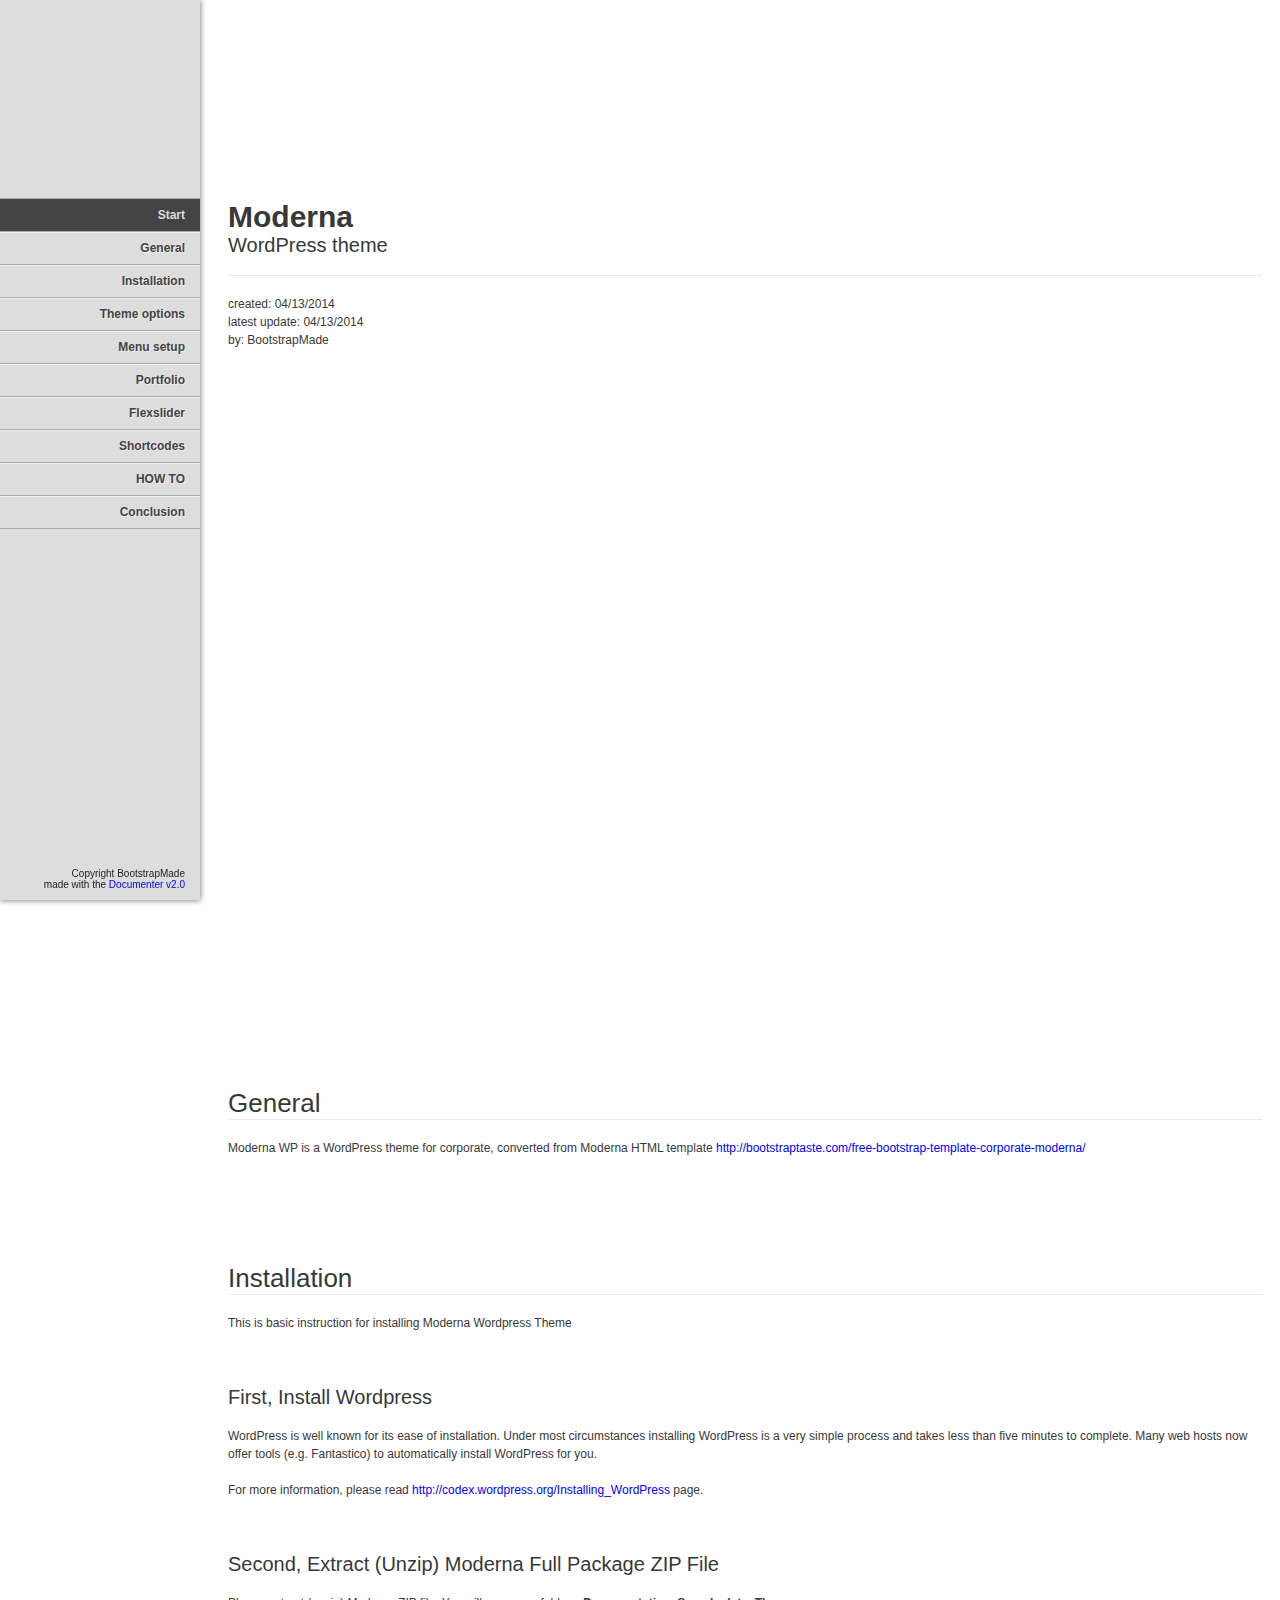
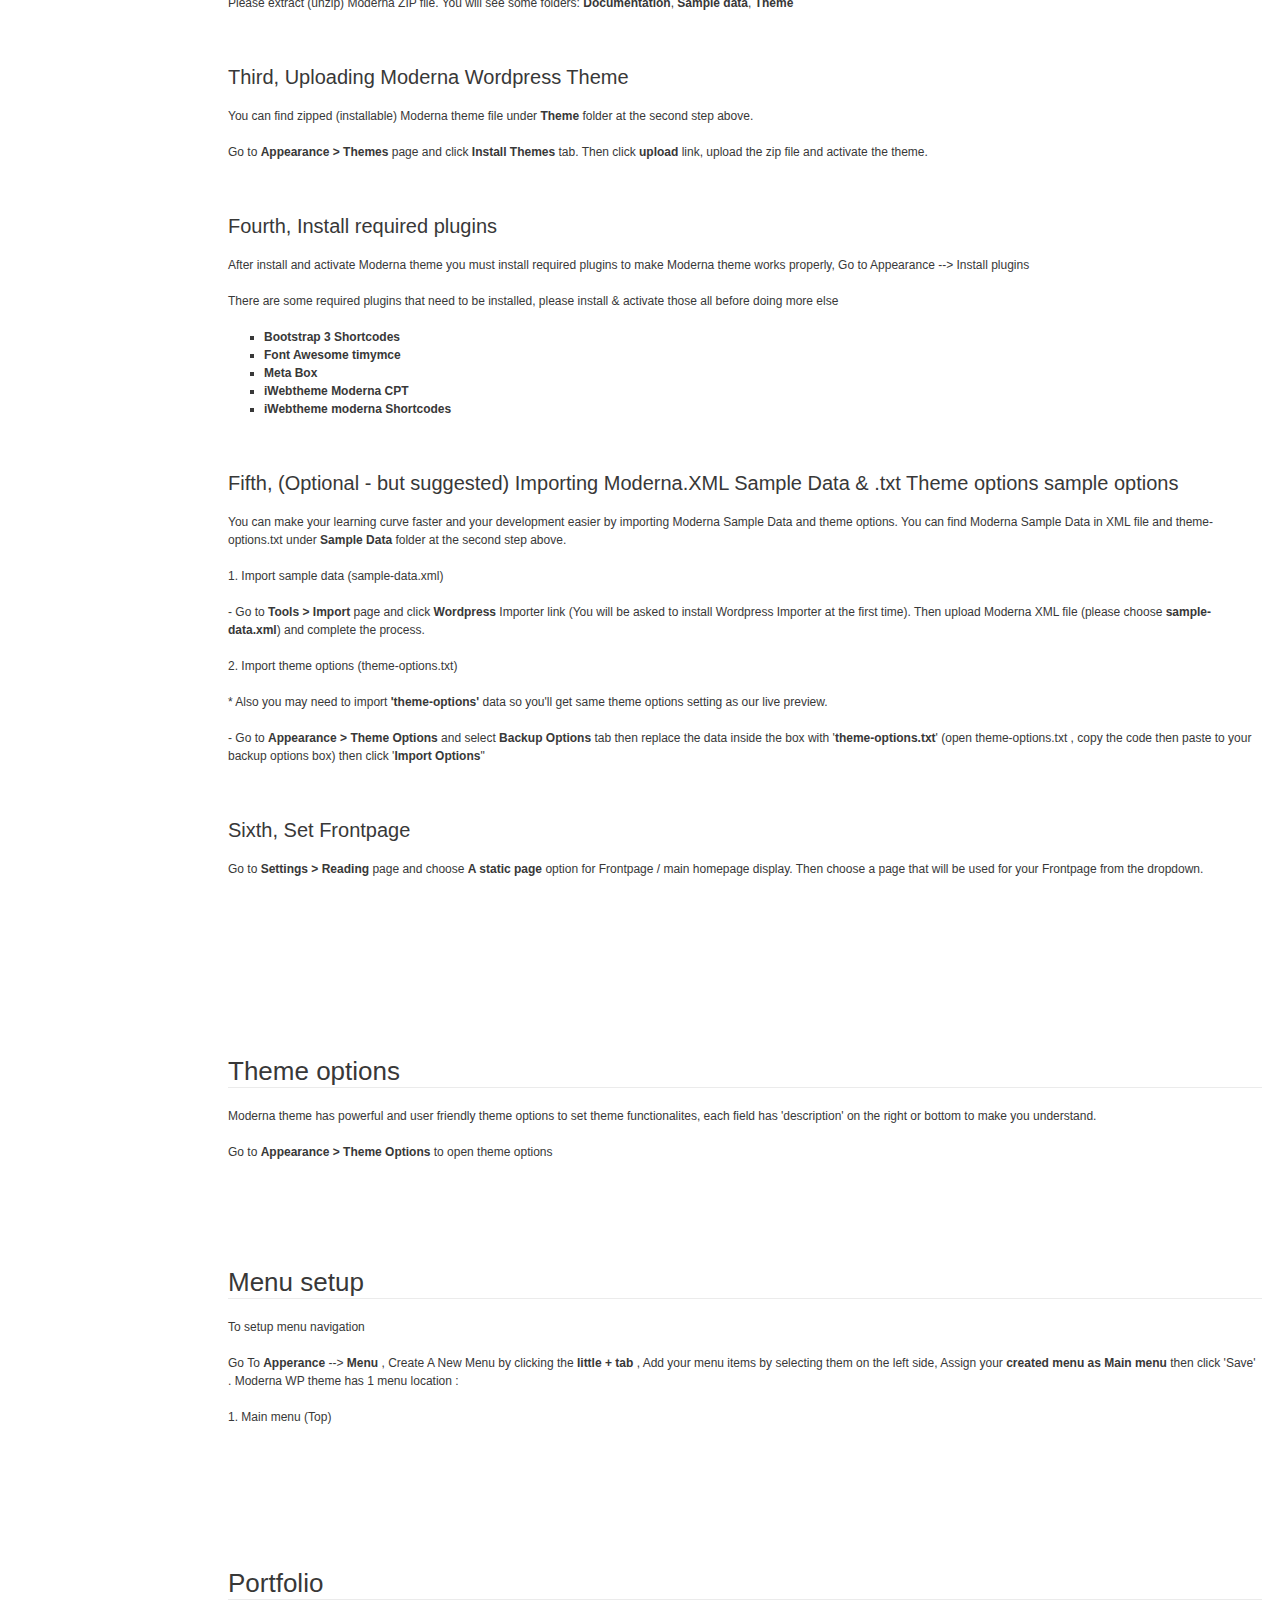
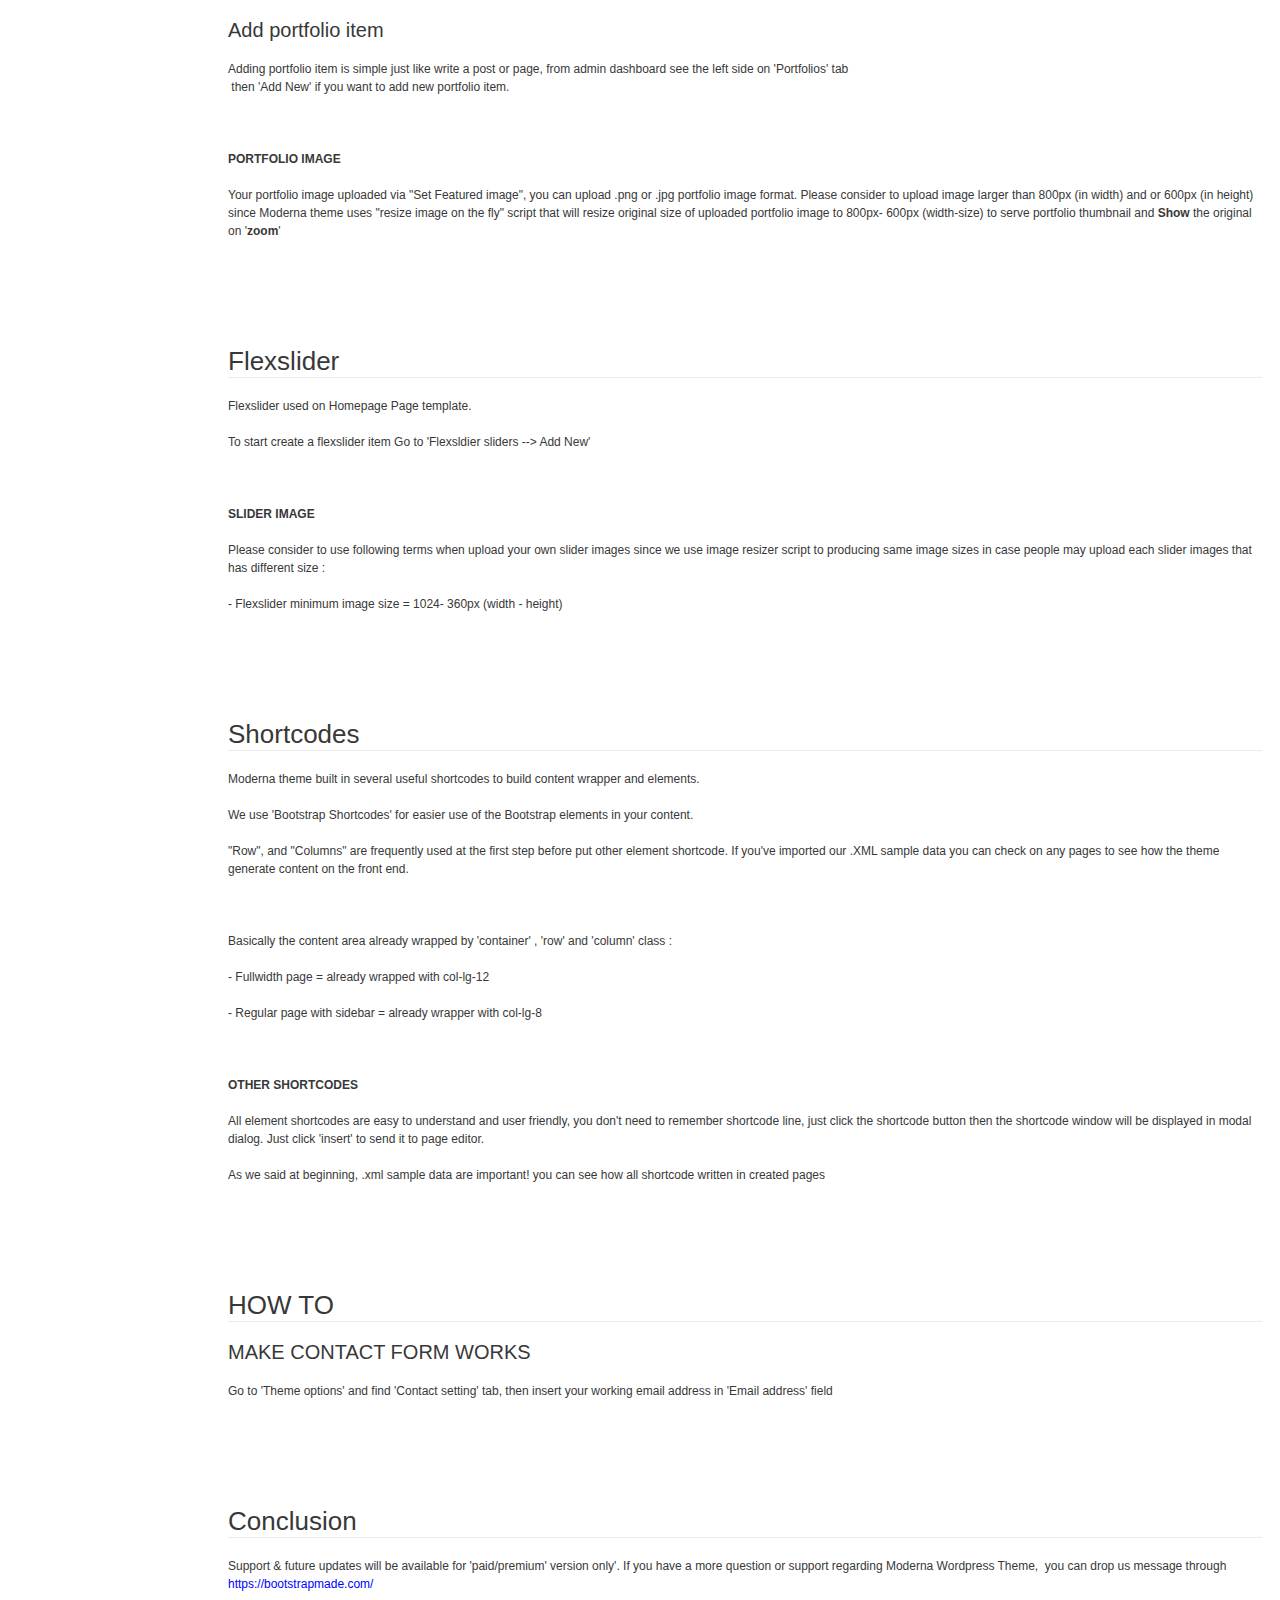
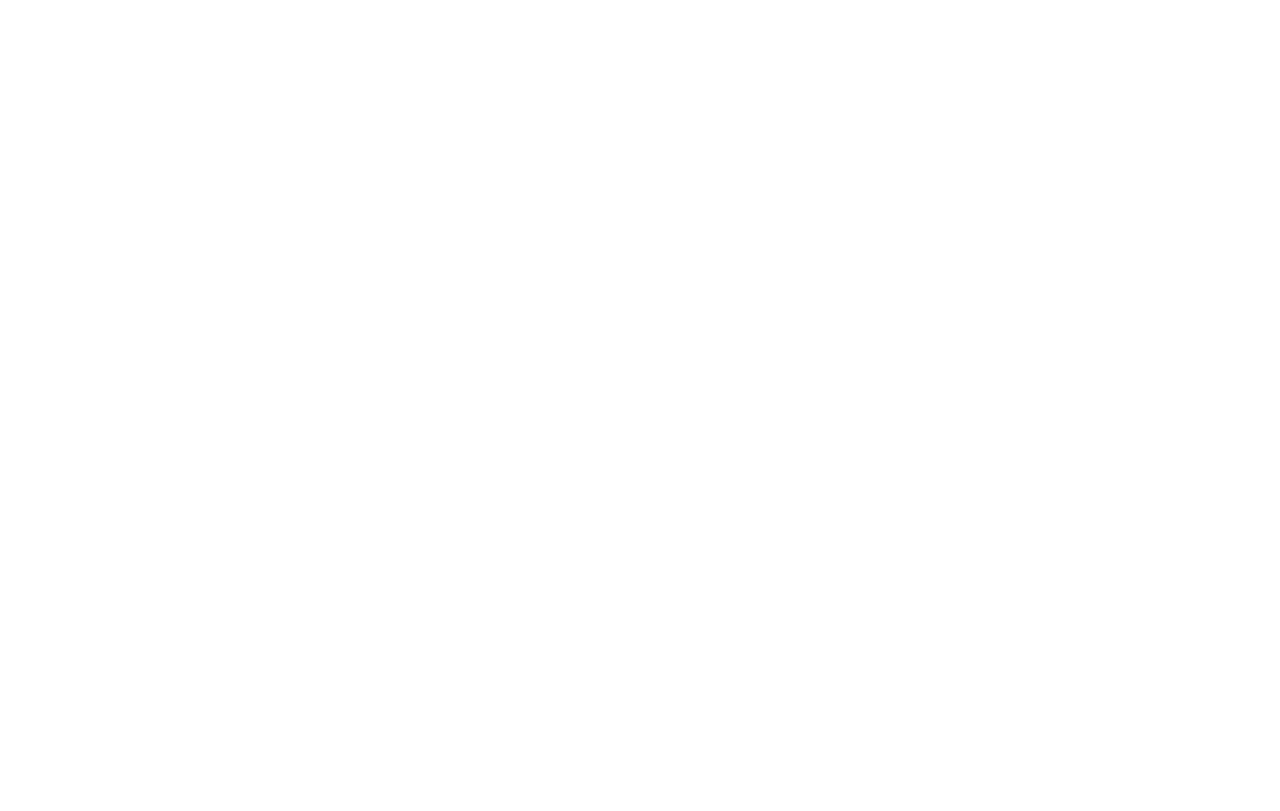
<file: Moderna/WordPress-Version/Documentation/index.html>
<!doctype html>  
<!--[if IE 6 ]><html lang="en-us" class="ie6"> <![endif]-->
<!--[if IE 7 ]><html lang="en-us" class="ie7"> <![endif]-->
<!--[if IE 8 ]><html lang="en-us" class="ie8"> <![endif]-->
<!--[if (gt IE 7)|!(IE)]><!-->
<html lang="en-us"><!--<![endif]-->
<head>
	<meta charset="utf-8">
	
	<title>Moderna - WordPress theme</title>
	
	<meta name="description" content="">
	<meta name="generator" content="Documenter v2.0 http://rxa.li/documenter">
	<meta name="date" content="2014-04-13T00:00:00+02:00">
	
	<link rel="stylesheet" href="assets/css/documenter_style.css" media="all">
	
	
	
	<script src="assets/js/jquery.js"></script>
	
	<script src="assets/js/jquery.scrollTo.js"></script>
	<script src="assets/js/jquery.easing.js"></script>
	
	<script>document.createElement('section');var duration='500',easing='swing';</script>
	<script src="assets/js/script.js"></script>
	
	<style>
		html{background-color:#FFFFFF;color:#383838;}
		::-moz-selection{background:#444444;color:#DDDDDD;}
		::selection{background:#444444;color:#DDDDDD;}
		#documenter_sidebar #documenter_logo{background-image:url();}
		a{color:#0000FF;}
		.btn {
			border-radius:3px;
		}
		.btn-primary {
			  background-image: -moz-linear-gradient(top, #0088CC, #0044CC);
			  background-image: -ms-linear-gradient(top, #0088CC, #0044CC);
			  background-image: -webkit-gradient(linear, 0 0, 0 0088CC%, from(#DDDDDD), to(#0044CC));
			  background-image: -webkit-linear-gradient(top, #0088CC, #0044CC);
			  background-image: -o-linear-gradient(top, #0088CC, #0044CC);
			  background-image: linear-gradient(top, #0088CC, #0044CC);
			  filter: progid:DXImageTransform.Microsoft.gradient(startColorstr='#0088CC', endColorstr='#0044CC', GradientType=0);
			  border-color: #0044CC #0044CC #bfbfbf;
			  color:#FFFFFF;
		}
		.btn-primary:hover,
		.btn-primary:active,
		.btn-primary.active,
		.btn-primary.disabled,
		.btn-primary[disabled] {
		  border-color: #0088CC #0088CC #bfbfbf;
		  background-color: #0044CC;
		}
		hr{border-top:1px solid #EBEBEB;border-bottom:1px solid #FFFFFF;}
		#documenter_sidebar, #documenter_sidebar ul a{background-color:#DDDDDD;color:#222222;}
		#documenter_sidebar ul a{-webkit-text-shadow:1px 1px 0px #EEEEEE;-moz-text-shadow:1px 1px 0px #EEEEEE;text-shadow:1px 1px 0px #EEEEEE;}
		#documenter_sidebar ul{border-top:1px solid #AAAAAA;}
		#documenter_sidebar ul a{border-top:1px solid #EEEEEE;border-bottom:1px solid #AAAAAA;color:#444444;}
		#documenter_sidebar ul a:hover{background:#444444;color:#DDDDDD;border-top:1px solid #444444;}
		#documenter_sidebar ul a.current{background:#444444;color:#DDDDDD;border-top:1px solid #444444;}
		#documenter_copyright{display:block !important;visibility:visible !important;}
	</style>
	
</head>
<body class="documenter-project-moderna">
	<div id="documenter_sidebar">
		<a href="#documenter_cover" id="documenter_logo"></a>
		<ul id="documenter_nav">
			<li><a class="current" href="#documenter_cover">Start</a></li>
				
			<li><a href="#general" title="General">General</a></li>
			<li><a href="#installation" title="Installation">Installation</a>
				<ul>
					<li><a href="#installation_first,_install_wordpress">First, Install Wordpress</a>
					<li><a href="#installation_second,_extract_unzip_moderna_full_package_zip_file">Second, Extract (Unzip) Moderna Full Package ZIP File</a>
					<li><a href="#installation_third,_uploading_moderna_wordpress_theme">Third, Uploading Moderna Wordpress Theme</a>
					<li><a href="#installation_fourth,_install_required_plugins">Fourth, Install required plugins</a>
					<li><a href="#installation_fifth,_optional_but_suggested_importing_modernaxml_sample_data_amp_txt_theme_options_sample_options">Fifth, (Optional - but suggested) Importing Moderna.XML Sample Data &amp; .txt Theme options sample options</a>
					<li><a href="#installation_sixth,_set_frontpage">Sixth, Set Frontpage</a>
				</ul>
			</li>
			<li><a href="#theme_options" title="Theme options">Theme options</a></li>
			<li><a href="#menu_setup" title="Menu setup">Menu setup</a></li>
			<li><a href="#portfolio" title="Portfolio">Portfolio</a>
				<ul>
					<li><a href="#portfolio_add_portfolio_item">Add portfolio item</a>
				</ul>
			</li>
			<li><a href="#flexslider" title="Flexslider">Flexslider</a></li>
			<li><a href="#shortcodes" title="Shortcodes">Shortcodes</a></li>
			<li><a href="#how_to" title="HOW TO">HOW TO</a>
				<ul>
					<li><a href="#how_to_make_contact_form_works">MAKE CONTACT FORM WORKS</a>
				</ul>
			</li>
			<li><a href="#conclusion" title="Conclusion">Conclusion</a></li>

		</ul>
		<div id="documenter_copyright">Copyright BootstrapMade<br>
		made with the <a href="http://rxa.li/documenter">Documenter v2.0</a> 
		</div>
	</div>
	<div id="documenter_content">
	<section id="documenter_cover">
	<h1>Moderna</h1>
	<h2>WordPress theme</h2>
	<div id="documenter_buttons">
		
	</div>
	<hr>
	<ul>
	<li>created: 04/13/2014</li>
	<li>latest update: 04/13/2014</li>
	<li>by: BootstrapMade</li>
	<li><a href=""></a></li>
	
	</ul>
	<p></p>
	</section>
	
	<section id="general">
	<div class="page-header"><h3>General</h3><hr class="notop"></div>
<p>
	Moderna WP is a WordPress theme for corporate, converted from Moderna HTML template <a href="http://bootstraptaste.com/free-bootstrap-template-corporate-moderna/" target="_blank">http://bootstraptaste.com/free-bootstrap-template-corporate-moderna/</a></p>
</section>
<section id="installation">
	<div class="page-header"><h3>Installation</h3><hr class="notop"></div>
<p>
	This is basic instruction for installing Moderna Wordpress Theme</p>
<p>
	&nbsp;</p>
<h4 id="installation_first,_install_wordpress">First, Install Wordpress</h4>
<p>
	WordPress is well known for its ease of installation. Under most circumstances installing WordPress is a very simple process and takes less than five minutes to complete. Many web hosts now offer tools (e.g. Fantastico) to automatically install WordPress for you.</p>
<p>
	For more information, please read <a target="_blank">http://codex.wordpress.org/Installing_WordPress</a> page.</p>
<p>
	&nbsp;</p>
<h4 id="installation_second,_extract_unzip_moderna_full_package_zip_file">Second, Extract (Unzip) Moderna Full Package ZIP File</h4>
<p>
	Please extract (unzip) Moderna ZIP file. You will see some folders: <strong>Documentation</strong>,&nbsp;<strong>Sample data</strong>, <strong>Theme</strong></p>
<p>
	&nbsp;</p>
<h4 id="installation_third,_uploading_moderna_wordpress_theme">Third, Uploading Moderna Wordpress Theme</h4>
<p>
	You can find zipped (installable) Moderna theme file under <strong>Theme</strong> folder at the second step above.</p>
<p>
	Go to <strong>Appearance &gt; Themes</strong> page and click <strong>Install Themes</strong> tab. Then click <strong>upload</strong> link, upload the zip file and activate the theme.</p>
<p>
	&nbsp;</p>
<h4 id="installation_fourth,_install_required_plugins">Fourth, Install required plugins</h4>
<p>
	After install and activate Moderna theme you must install required plugins to make Moderna theme works properly, Go to Appearance --&gt; Install plugins</p>
<p>
	There are some required plugins that need to be installed, please install &amp; activate those all before doing more else</p>
<ul>
	<li>
		<strong>Bootstrap 3 Shortcodes</strong></li>
	<li>
		<strong><strong>Font Awesome timymce</strong></strong></li>
	<li>
		<strong><strong><strong>Meta Box</strong></strong></strong></li>
	<li>
		<strong><strong><strong><strong>iWebtheme Moderna CPT</strong></strong></strong></strong></li>
	<li>
		<strong><strong><strong><strong><strong>iWebtheme moderna Shortcodes</strong></strong></strong></strong></strong></li>
</ul>
<p>
	&nbsp;</p>
<h4 id="installation_fifth,_optional_but_suggested_importing_modernaxml_sample_data_amp_txt_theme_options_sample_options">Fifth, (Optional - but suggested) Importing Moderna.XML Sample Data &amp; .txt Theme options sample options</h4>
<p>
	You can make your learning curve faster and your development easier by importing Moderna Sample Data and theme options. You can find Moderna Sample Data in XML file and theme-options.txt under <strong>Sample Data</strong> folder at the second step above.</p>
<p>
	1. Import sample data (sample-data.xml)</p>
<p>
	- Go to <strong>Tools &gt; Import</strong> page and click <strong>Wordpress</strong> Importer link (You will be asked to install Wordpress Importer at the first time). Then upload Moderna XML file (please choose <strong>sample-data.xml</strong>) and complete the process.</p>
<p>
	2. Import theme options (theme-options.txt)</p>
<p>
	<em>* Also you may need to import <strong>&#39;theme-options&#39; </strong>data so you&#39;ll get same theme options setting as our live preview</em>.</p>
<p>
	- Go to <strong>Appearance &gt; Theme Options</strong> and select <strong>Backup Options</strong> tab then replace the data inside the box with &#39;<strong>theme-options.txt</strong>&#39; (open theme-options.txt , copy the code then paste to your backup options box) then click &#39;<strong>Import Options</strong>&quot;</p>
<p>
	&nbsp;</p>
<h4 id="installation_sixth,_set_frontpage">Sixth, Set Frontpage</h4>
<p>
	Go to <strong>Settings &gt; Reading</strong> page and choose <strong>A static page</strong> option for Frontpage / main homepage display. Then choose a page that will be used for your Frontpage from the dropdown.</p>
<p>
	&nbsp;</p>
<p>
	&nbsp;</p>
</section>
<section id="theme_options">
	<div class="page-header"><h3>Theme options</h3><hr class="notop"></div>
<p>
	Moderna theme has powerful and user friendly theme options to set theme functionalites, each field has &#39;description&#39; on the right or bottom to make you understand.</p>
<p>
	Go to <strong>Appearance &gt; Theme Options</strong> to open theme options</p>
</section>
<section id="menu_setup">
	<div class="page-header"><h3>Menu setup</h3><hr class="notop"></div>
<p>
	To setup menu navigation</p>
<p>
	Go To <strong>Apperance </strong>--&gt; <strong>Menu</strong> , Create A New Menu by clicking the<strong> little + tab</strong> , Add your menu items by selecting them on the left side, Assign your <strong>created menu as Main menu </strong>then click &#39;Save&#39; . Moderna WP theme has 1 menu location :</p>
<p>
	1. Main menu (Top)</p>
<p>
	&nbsp;</p>
</section>
<section id="portfolio">
	<div class="page-header"><h3>Portfolio</h3><hr class="notop"></div>
<h4 id="portfolio_add_portfolio_item">Add portfolio item</h4>
<p>
	Adding portfolio item is simple just like write a post or page, from admin dashboard see the left side on &#39;Portfolios&#39; tab<br>
	&nbsp;then &#39;Add New&#39; if you want to add new portfolio item.</p>
<p>
	&nbsp;</p>
<p>
	<strong>PORTFOLIO IMAGE</strong></p>
<p>
	Your portfolio image uploaded via &quot;Set Featured image&quot;, you can upload .png or .jpg portfolio image format. Please consider to upload image larger than 800px (in width) and or 600px (in height) since Moderna theme uses &quot;resize image on the fly&quot; script that will resize original size of uploaded portfolio image to 800px- 600px (width-size) to serve portfolio thumbnail and <strong>Show </strong>the original on &#39;<strong>zoom</strong>&#39;</p>
</section>
<section id="flexslider">
	<div class="page-header"><h3>Flexslider</h3><hr class="notop"></div>
<p>
	Flexslider used on Homepage Page template.</p>
<p>
	To start create a flexslider item Go to &#39;Flexsldier sliders --&gt; Add New&#39;</p>
<p>
	&nbsp;</p>
<p>
	<strong>SLIDER IMAGE</strong></p>
<p>
	Please consider to use following terms when upload your own slider images since we use image resizer script to producing same image sizes in case people may upload each slider images that has different size :</p>
<p>
	- Flexslider minimum image size = 1024- 360px (width - height)</p>
</section>
<section id="shortcodes">
	<div class="page-header"><h3>Shortcodes</h3><hr class="notop"></div>
<p>
	Moderna theme built in several useful shortcodes to build content wrapper and elements.</p>
<p>
	We use &#39;Bootstrap Shortcodes&#39; for easier use of the Bootstrap elements in your content.</p>
<p>
	&quot;Row&quot;, and &quot;Columns&quot; are frequently used at the first step before put other element shortcode. If you&#39;ve imported our .XML sample data you can check on any pages to see how the theme generate content on the front end.</p>
<p>
	&nbsp;</p>
<p>
	Basically the content area already wrapped by &#39;container&#39; , &#39;row&#39; and &#39;column&#39; class :</p>
<p>
	- Fullwidth page = already wrapped with col-lg-12</p>
<p>
	- Regular page with sidebar = already wrapper with col-lg-8</p>
<p>
	&nbsp;</p>
<p>
	<strong>OTHER SHORTCODES</strong></p>
<p>
	All element shortcodes are easy to understand and user friendly, you don&#39;t need to remember shortcode line, just click the shortcode button then the shortcode window will be displayed in modal dialog. Just click &#39;insert&#39; to send it to page editor.</p>
<p>
	As we said at beginning, .xml sample data are important! you can see how all shortcode written in created pages</p>
</section>
<section id="how_to">
	<div class="page-header"><h3>HOW TO</h3><hr class="notop"></div>
<h4 id="how_to_make_contact_form_works">MAKE CONTACT FORM WORKS</h4>
<p>
	Go to &#39;Theme options&#39; and find &#39;Contact setting&#39; tab, then insert your working email address in &#39;Email address&#39; field</p>
</section>
<section id="conclusion">
	<div class="page-header"><h3>Conclusion</h3><hr class="notop"></div>
<p>
	Support &amp; future updates will be available for &#39;paid/premium&#39; version only&#39;. If you have a more question or support regarding Moderna Wordpress Theme,&nbsp; you can drop us message through <a href="https://bootstrapmade.com/" target="_blank">https://bootstrapmade.com/</a></p>
</section>

	</div>
</body>
</html>
</file>
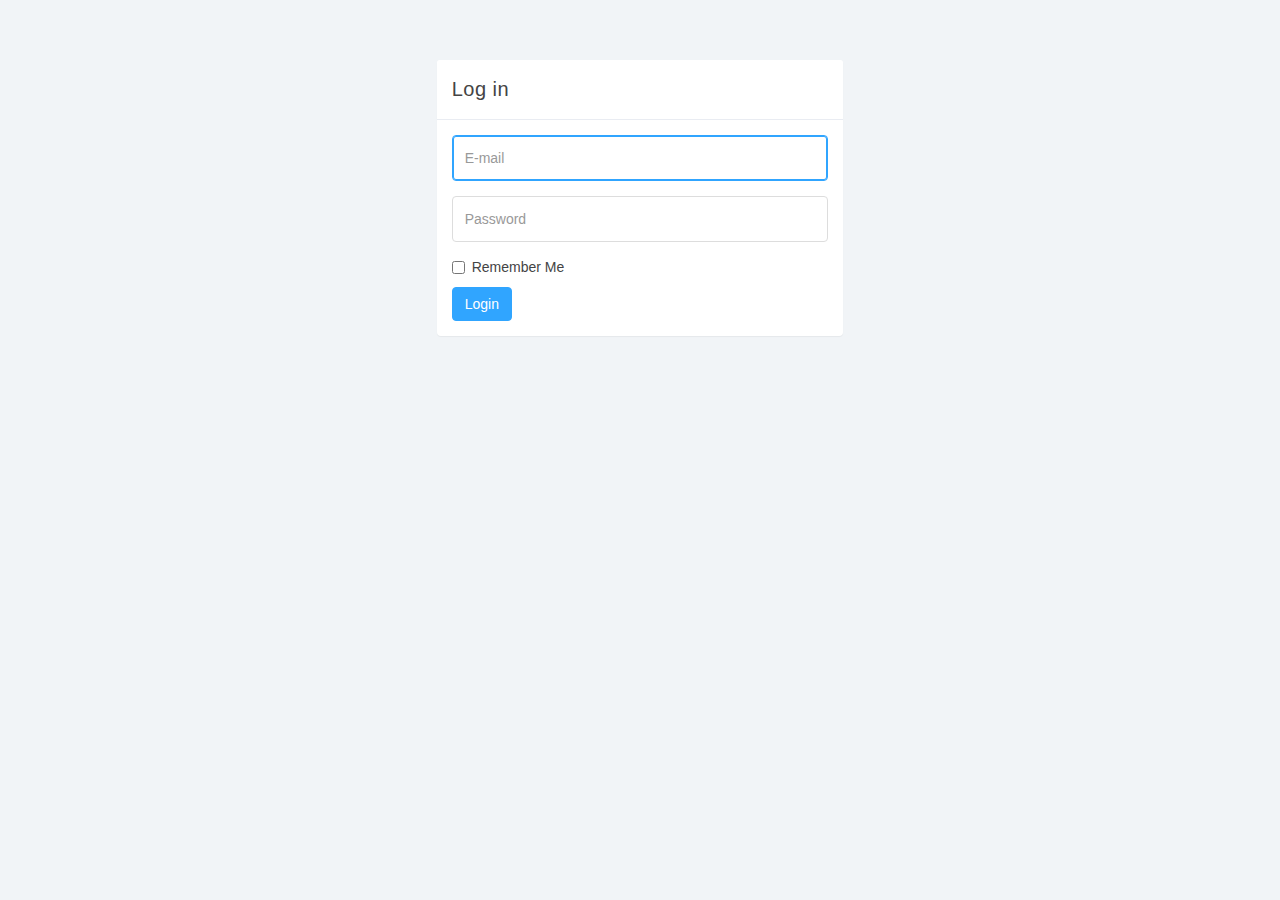
<file: lumino/login.html>
<!DOCTYPE html>
<html>
<head>
	<meta charset="utf-8">
	<meta name="viewport" content="width=device-width, initial-scale=1">
	<title>Lumino - Login</title>
	<link href="css/bootstrap.min.css" rel="stylesheet">
	<link href="css/datepicker3.css" rel="stylesheet">
	<link href="css/styles.css" rel="stylesheet">
	<!--[if lt IE 9]>
	<script src="js/html5shiv.js"></script>
	<script src="js/respond.min.js"></script>
	<![endif]-->
</head>
<body>
	<div class="row">
		<div class="col-xs-10 col-xs-offset-1 col-sm-8 col-sm-offset-2 col-md-4 col-md-offset-4">
			<div class="login-panel panel panel-default">
				<div class="panel-heading">Log in</div>
				<div class="panel-body">
					<form role="form">
						<fieldset>
							<div class="form-group">
								<input class="form-control" placeholder="E-mail" name="email" type="email" autofocus="">
							</div>
							<div class="form-group">
								<input class="form-control" placeholder="Password" name="password" type="password" value="">
							</div>
							<div class="checkbox">
								<label>
									<input name="remember" type="checkbox" value="Remember Me">Remember Me
								</label>
							</div>
							<a href="index.html" class="btn btn-primary">Login</a></fieldset>
					</form>
				</div>
			</div>
		</div><!-- /.col-->
	</div><!-- /.row -->	
	

<script src="js/jquery-1.11.1.min.js"></script>
	<script src="js/bootstrap.min.js"></script>
</body>
</html>
</file>
<file: Moderna/WordPress-Version/Documentation/assets/css/documenter_style.css>
/*!
 * Documenter 2.0
 * http://rxa.li/documenter
 *
 * Copyright 2011, Xaver Birsak
 * http://revaxarts.com
 *
 */
html,body,div,span,applet,object,iframe,h1,h2,h3,h4,h5,h6,p,blockquote,a,abbr,acronym,address,big,cite,code,del,dfn,em,font,img,ins,kbd,q,s,samp,small,strike,strong,sub,sup,tt,var,dl,dt,dd,ol,ul,li,fieldset,form,label,legend,table,caption,tbody,tfoot,thead,tr,th,td{
	margin:0;
	padding:0;
	border:0;
	outline:0;
	font-weight:inherit;
	font-style:inherit;
	font-size:100%;
	font-family:inherit;
	vertical-align:baseline;
}
html { 
	font-size:101%;
	font-family:Arial,verdana,arial,sans-serif;
	font-size:12px;
	-webkit-text-size-adjust:none;
	color:#6F6F6F;
	background-color:#efefef;
}
body{
	min-height:100%;
	height:auto;
	width:100%;
}
footer, header, section {
	display:block;
}
a{ color:#6F6F6F; text-decoration:none; cursor:pointer; }
a:hover { text-decoration:underline }
p, ul, ol{
	margin:18px 0;
	line-height:1.5em;
}
li{
	list-style:none;
}
li.placeholder{
	height:70px;
	width:100%;
	font-size:16px;
}
hr { 
	display:block;
	height:0px;
	line-height:0px;
	border:0;
	border-top:1px solid #ddd;
	border-bottom:1px solid #aaa;
	margin:16px 0;
	padding:0;
	clear:both;
	float:none;
}
hr.notop{
	margin-top:0;
}
strong{
	font-weight:700;
}
#documenter_buttons{
	position:absolute;
	right:10px;
	margin-top:-30px;
}
.btn{
	cursor:pointer;
	width:auto;
	padding:7px 7px 8px;
	border-radius:3px;
	border:1px solid #ccc;
}
.btn:hover{
	border:1px solid #B1B4B0;
	box-shadow:0px 2px 2px rgba(0,0,0,0.1);
	-moz-box-shadow:0px 2px 2px rgba(0,0,0,0.1);
	-webkit-box-shadow:0px 2px 2px rgba(0,0,0,0.1);
	text-decoration:none;
}
.btn:active{
	border:1px solid #B1B4B0;
	box-shadow:inset 0px 2px 2px rgba(0,0,0,0.1);
	-moz-box-shadow:inset 0px 2px 2px rgba(0,0,0,0.1);
	-webkit-box-shadow:inset 0px 2px 2px rgba(0,0,0,0.1);
	background-color:#eee;
}

#documenter_content{
	position:absolute;
	right:18px;
	left:218px;
	padding-left:10px;
	padding-bottom:800px;
	min-height:100%;
	height:auto;
	z-index:1;
}
#documenter_sidebar{
	-moz-box-shadow:0 0 6px rgba(3,3,3,0.6);
	-webkit-box-shadow:0 0 6px rgba(3,3,3,0.6);
	box-shadow:0 0 6px rgba(3,3,3,0.6);
	position:fixed;
	left:0;
	width:200px;
	height:100%;
	min-height:100%;
	z-index:100;
}
#documenter_sidebar a{
	position:relative;
	z-index:100;
}
img{
	border:0;
}
#documenter_copyright{
	position:absolute;
	bottom:10px;
	font-size:10px;
	right:15px;
	width:200px;
	text-align:right;
	z-index:1
}
noscript{
	display:block;
	position:absolute;
	top:238px;
	margin:0 auto;
	width:800px;
	bottom:0;
	z-index:20;
}
noscript p{
	width:800px;
	font-size:20px;
	padding-top:20px;
	margin:0 auto;
	color:#4D4D4D;
}
.small{
	font-size:10px;
	letter-spacing:0;
}

/*----------------------------------------------------------------------*/
/* Sidebar
/*----------------------------------------------------------------------*/

#documenter_sidebar #documenter_logo{
	display:block;
	height:20%;
	max-height:200px;
	min-height:70px;
	width:200px;
	background-position:center center;
	background-repeat:no-repeat;
}
#documenter_sidebar ul{
	font-size:12px;
	font-weight:700;
	min-height:150px;
	height:75%;
	overflow:auto;
}

#documenter_sidebar ul li{
	text-align:right;
	padding:0;
}
#documenter_sidebar ul a{
	display:block;
	border-top:1px solid #ddd;
	border-bottom:1px solid #aaa;
	padding:6px 15px 7px 0;
	text-align:right;
}
#documenter_sidebar ul a:hover,#documenter_sidebar ul a.current{
	-webkit-text-shadow:none;
	-moz-text-shadow:none;
	text-shadow:none;
	text-decoration:none;
}
#documenter_sidebar ul li ul{
	border-top:0;
	font-size:10px;
	min-height:10px;
	height:auto;
	overflow:auto;
	margin:0;
	display:none;
}
#documenter_sidebar ul li ul li a{
	display:block;
	padding:4px 15px 5px 0;
	text-align:right;
}

/*----------------------------------------------------------------------*/
/* Content
/*----------------------------------------------------------------------*/

#documenter_cover{
	position:relative;
	height:800px;
	padding-top:200px !important;
}
#documenter_cover li{
	list-style:none !important;
	margin-left:0 !important;
}
#documenter_cover p{
	width:500px;
}
#documenter_content section{
	padding-top:70px;
}
#documenter_content h1{
	font-size:30px;
	font-weight:700;
}
#documenter_content h2{
	font-size:20px;
	margin-bottom:18px;
	font-weight:100;
}
#documenter_content h3{
	font-size:26px;
	margin:18px 0 0;
	font-weight:100;
}
#documenter_content h4{
	font-size:20px;
	margin:18px 0;
	font-weight:100;
}
#documenter_content h5{
	font-size:16px;
	margin:18px 0;
	font-weight:100;
}
#documenter_content h6{
	font-size:14px;
	margin:18px 0;
	font-weight:100;
}
#documenter_content p{
	margin:18px 0;
}
#documenter_content ol li{
	list-style:decimal;
	margin-left:36px;
}
#documenter_content ul li{
	list-style:square;
	margin-left:36px;
}
#documenter_content dl{
}
#documenter_content dl dt{
	padding-top:12px;
	font-weight:700;
	font-size:14px;
}
#documenter_content dl dd{
	padding-top:3px;
	margin-left:18px;
}
#documenter_content table{
	border-collapse:collapse;
}
#documenter_content table th{
	font-weight:700;
}
#documenter_content table th, #documenter_content table td{
	padding:3px;
	text-align:left;
}
#documenter_content code{
	font-family:"Courier New", Courier, monospace;
	font-size:12px;
}
#documenter_content .warning{
	padding:10px 10px 10px 30px;
	border:1px solid #D5D458;
	background-color:#F0FEB1;
	background-image:url(img/warning.png);
	background-repeat:no-repeat;
	background-position: 8px 11px;
}
#documenter_content .info{
	padding:10px 10px 10px 30px;
	border:1px solid #6AB3FF;
	background-color:#A3D0FF;
	background-image:url(img/info.png);
	background-repeat:no-repeat;
	background-position: 8px 11px;
}
#documenter_content div.alert {
  padding: 8px 35px 8px 14px;
  text-shadow: 0 1px 0 rgba(255, 255, 255, 0.5);
  background-color: #fcf8e3;
  border: 1px solid #fbeed5;
  -webkit-border-radius: 4px;
  -moz-border-radius: 4px;
  border-radius: 4px;
}
#documenter_content div.alert-success,#documenter_content  div.alert-success div.alert-heading {
  color: #468847;
}
#documenter_content div.alert-danger,#documenter_content  div.alert-error {
  background-color: #f2dede;
  border-color: #eed3d7;
}
#documenter_content div.alert-danger,
#documenter_content div.alert-error,
#documenter_content div.alert-danger div.alert-heading,
#documenter_content div.alert-error div.alert-heading {
  color: #b94a48;
}
#documenter_content div.alert-info {
  background-color: #d9edf7;
  border-color: #bce8f1;
}
#documenter_content div.alert-info,#documenter_content  div.alert-info div.alert-heading {
  color: #3a87ad;
}
#documenter_content div.alert-block {
  padding-top: 14px;
  padding-bottom: 14px;
}
#documenter_content div.alert-block > p,#documenter_content  div.alert-block > ul {
  margin-bottom: 0;
}
#documenter_content div.alert-block p + p {
  margin-top: 5px;
}





/*----------------------------------------------------------------------*/
/* Print Styles
/*----------------------------------------------------------------------*/

@media print {
	 * { background: transparent !important; color: black !important; text-shadow: none !important; filter:none !important;
	-ms-filter: none !important; } /* Black prints faster: sanbeiji.com/archives/953 */
	a, a:visited { color: #444 !important; text-decoration: underline; }
	a[href]:after { content: " (" attr(href) ")"; }
	abbr[title]:after { content: " (" attr(title) ")"; }
	.ir a:after, a[href^="javascript:"]:after, a[href^="#"]:after { content: ""; }  /* Don't show links for images, or javascript/internal links */
	pre, blockquote { border: 1px solid #999; page-break-inside: avoid; }
	thead { display: table-header-group; } /* css-discuss.incutio.com/wiki/Printing_Tables */
	tr, img { page-break-inside: avoid; }
	@page { margin: 0.5cm; }
	p, h2, h3 { orphans: 3; widows: 3; }
	h2, h3{ page-break-after: avoid; }
	hr { border-top:1px solid #000 !important;border-bottom:0 !important; }
	
	#documenter_sidebar{
		-moz-box-shadow:none;
		-webkit-box-shadow:none;
		box-shadow:none;
		position:absolute;
		left:10px;
		top:0;
		width:100%;
		margin-top:500px;
	}
	#documenter_sidebar ul:before { content: "Table of Contents"; }
	
	#documenter_sidebar ul{
		border:0 !important;
	}
	#documenter_sidebar ul li{
		border:0 !important;
		text-align:left;
	}
	#documenter_sidebar ul li a{
		border:0 !important;
		text-align:left;
		padding:4px;
	}
	#documenter_sidebar ul li a:hover{
		border:0 !important;
	}
	#documenter_sidebar #documenter_logo{
		display:none;
	}
	#documenter_sidebar #documenter_copyright{
		display:none;
	}
	#documenter_content{
		left:10px;
	}
	#documenter_cover{
		margin-bottom:300px;
	}
	#documenter_content .warning{
		background-image:url(img/warning.png) !important;
		background-repeat:no-repeat !important;
		background-position: 8px 11px !important;
	}
	#documenter_content .info{
		background-image:url(img/info.png) !important;
		background-repeat:no-repeat !important;
		background-position: 8px 11px !important;
	}
}
</file>
<file: lumino/css/styles.css>
body {
  background: #f1f4f7;
  padding-top: 60px;
  font-size: 14px;
  color: #444444;
  font-family: "Montserrat", "Helvetica Neue", Helvetica, Arial, sans-serif; }

p {
  color: #777; }

a, a:hover, a:focus {
  color: #30a5ff; }

h1, h2, h3, h4, h5, h6 {
  color: #444444; }

h1 {
  font-weight: 300;
  font-size: 40px; }

h2 {
  font-weight: 300;
  margin-bottom: 20px; }

h3, h4 {
  font-weight: 300; }

.large {
  font-size: 2em; }

.text-muted {
  color: #c5c7cc; }

.color-gray {
  color: #444444; }

.color-blue {
  color: #30a5ff; }

.color-teal {
  color: #1ebfae; }

.color-orange {
  color: #ffb53e; }

.color-red {
  color: #f9243f; }

.no-padding {
  padding: 0;
  margin: 0; }

.fa-xl {
  font-size: 2em; }

input.form-control {
  border: 1px solid #ddd;
  box-shadow: none;
  height: 46px; }

.bootstrap-table input.form-control {
  height: 34px; }

.input-group-btn .btn {
  height: 46px; }

.form-control:focus {
  border: 1px solid #30a5ff;
  outline: 0;
  box-shadow: inset 0px 0px 0px 1px #30a5ff; }

.has-success .form-control, .has-success .form-control:focus {
  border: 1px solid #8ad919; }

.has-warning .form-control, .has-warning .form-control:focus {
  border: 1px solid #ffb53e; }

.has-error .form-control, .has-error .form-control:focus {
  border: 1px solid #f9243f; }

.navbar-custom {
  background: #222;
  height: 60px; }

.navbar-header .navbar-brand {
  color: #fff;
  font-size: 20px;
  text-transform: uppercase;
  font-weight: 500;
  height: 60px;
  padding-top: 18px; }

.navbar-header .navbar-brand span {
  color: #30a5ff; }

.navbar-toggle {
  background: rgba(255, 255, 255, 0.1);
  padding: 12px;
  margin-top: 10px; }

.navbar-toggle:hover {
  background: rgba(255, 255, 255, 0.05); }

.icon-bar {
  background: #fff; }

.dropdown {
  background: rgba(255, 255, 255, 0.1);
  float: left;
  margin: 10px 8px;
  padding: 0px;
  border-radius: 4px; }

.dropdown a.dropdown-toggle {
  color: #fff;
  height: 40px;
  width: 40px;
  padding-top: 11px;
  padding-left: 9px; }

.dropdown:hover {
  color: #fff;
  background: rgba(255, 255, 255, 0.2); }

.dropdown .label {
  top: -4px;
  left: 22px;
  padding-top: 4px;
  padding-bottom: 4px;
  position: absolute;
  border-radius: 9999px; }

.navbar-top-links li:last-child {
  margin-right: 15px; }

.nav > li > a:hover, .nav > li > a:focus, .nav .open > a, .nav .open > a:hover, .nav .open > a:focus {
  text-decoration: none;
  background-color: rgba(255, 255, 255, 0.2);
  background: none; }

.dropdown-messages {
  border: 1px solid #fff;
  width: 360px;
  background: rgba(255, 255, 255, 0.9);
  color: #444;
  font-size: 0.9em; }

.dropdown-messages img {
  margin: 5px 10px;
  float: left; }

.dropdown-messages .message-body {
  margin: 5px;
  float: left;
  width: 280px; }

.dropdown small {
  color: #999; }

.dropdown em {
  margin: 0 5px; }

.dropdown-menu > li > a {
  padding: 5px 10px; }

.dropdown-menu li .message-body a {
  color: #444; }

.dropdown-menu li a:hover {
  color: #30a5ff;
  text-decoration: none;
  background: none; }

.divider, .clear {
  clear: both; }

.dropdown-alerts {
  border: 1px solid #fff;
  width: 260px;
  background: rgba(255, 255, 255, 0.9);
  color: #444;
  font-size: 0.9em; }

.all-button a {
  text-align: center;
  color: #444;
  font-size: 12px;
  text-transform: uppercase;
  display: block; }

a.btn:hover, button:hover {
  opacity: 0.8; }

a.btn:active, button:active {
  box-shadow: inset 0px 0px 500px rgba(0, 0, 0, 0.1);
  opacity: 1; }

.btn-default, .btn-default:hover, .btn-default:focus, .btn-default:active, .btn-default.active, .open > .dropdown-toggle.btn-default, .btn-default.disabled, .btn-default[disabled], fieldset[disabled] .btn-default, .btn-default.disabled:hover, .btn-default[disabled]:hover, fieldset[disabled] .btn-default:hover, .btn-default.disabled:focus, .btn-default[disabled]:focus, fieldset[disabled] .btn-default:focus, .btn-default.disabled:active, .btn-default[disabled]:active, fieldset[disabled] .btn-default:active, .btn-default.disabled.active, .btn-default[disabled].active, fieldset[disabled] .btn-default.active {
  background-color: #e9ecf2;
  border-color: #e9ecf2;
  color: #1b3548; }

.btn-primary, .btn-primary:hover, .btn-primary:focus, .btn-primary:active, .btn-primary.active, .open > .dropdown-toggle.btn-primary, .btn-primary.disabled, .btn-primary[disabled], fieldset[disabled] .btn-primary, .btn-primary.disabled:hover, .btn-primary[disabled]:hover, fieldset[disabled] .btn-primary:hover, .btn-primary.disabled:focus, .btn-primary[disabled]:focus, fieldset[disabled] .btn-primary:focus, .btn-primary.disabled:active, .btn-primary[disabled]:active, fieldset[disabled] .btn-primary:active, .btn-primary.disabled.active, .btn-primary[disabled].active, fieldset[disabled] .btn-primary.active {
  background-color: #30a5ff;
  border-color: #30a5ff; }

.btn-success, .btn-success:hover, .btn-success:focus, .btn-success:active, .btn-success.active, .open > .dropdown-toggle.btn-success, .btn-success.disabled, .btn-success[disabled], fieldset[disabled] .btn-success, .btn-success.disabled:hover, .btn-success[disabled]:hover, fieldset[disabled] .btn-success:hover, .btn-success.disabled:focus, .btn-success[disabled]:focus, fieldset[disabled] .btn-success:focus, .btn-success.disabled:active, .btn-success[disabled]:active, fieldset[disabled] .btn-success:active, .btn-success.disabled.active, .btn-success[disabled].active, fieldset[disabled] .btn-success.active {
  background-color: #8ad919;
  border-color: #8ad919; }

.btn-warning, .btn-warning:hover, .btn-warning:focus, .btn-warning:active, .btn-warning.active, .open > .dropdown-toggle.btn-warning, .btn-warning.disabled, .btn-warning[disabled], fieldset[disabled] .btn-warning, .btn-warning.disabled:hover, .btn-warning[disabled]:hover, fieldset[disabled] .btn-warning:hover, .btn-warning.disabled:focus, .btn-warning[disabled]:focus, fieldset[disabled] .btn-warning:focus, .btn-warning.disabled:active, .btn-warning[disabled]:active, fieldset[disabled] .btn-warning:active, .btn-warning.disabled.active, .btn-warning[disabled].active, fieldset[disabled] .btn-warning.active {
  background-color: #ffb53e;
  border-color: #ffb53e; }

.btn-danger, .btn-danger:hover, .btn-danger:focus, .btn-danger:active, .btn-danger.active, .open > .dropdown-toggle.btn-danger, .btn-danger.disabled, .btn-danger[disabled], fieldset[disabled] .btn-danger, .btn-danger.disabled:hover, .btn-danger[disabled]:hover, fieldset[disabled] .btn-danger:hover, .btn-danger.disabled:focus, .btn-danger[disabled]:focus, fieldset[disabled] .btn-danger:focus, .btn-danger.disabled:active, .btn-danger[disabled]:active, fieldset[disabled] .btn-danger:active, .btn-danger.disabled.active, .btn-danger[disabled].active, fieldset[disabled] .btn-danger.active {
  background-color: #f9243f;
  border-color: #f9243f; }

.btn-link, .page-link, .text-primary {
  color: #30a5ff !important; }

.btn-link:focus, .btn-link:hover, .page-link:focus, .page-link:hover, a.text-primary:focus, a.text-primary:hover {
  color: #50b3ff !important; }

.bg-primary {
  color: #1b3548;
  background-color: #e9ecf2; }

a.bg-primary:hover {
  background-color: #e9ecf2; }

.bg-success, .bg-green {
  color: #fff;
  background-color: #8ad919; }

a.bg-success:hover, a.bg-green:hover {
  background-color: #8ad919; }

.bg-success a, .bg-green a {
  color: rgba(255, 255, 255, 0.75); }

.bg-teal {
  color: #fff;
  background-color: #1ebfae; }

a.bg-teal:hover {
  background-color: #1ebfae; }

.bg-teal a {
  color: rgba(255, 255, 255, 0.75); }

.bg-info, .bg-blue {
  color: #fff;
  background-color: #30a5ff; }

a.bg-info:hover, a.bg-blue:hover {
  background-color: #30a5ff; }

.bg-info a, .bg-blue a {
  color: rgba(255, 255, 255, 0.75); }

.bg-warning, .bg-orange {
  color: #fff;
  background-color: #ffb53e; }

a.bg-warning:hover, a.bg-orange:hover {
  background-color: #ffb53e; }

.bg-warning a, .bg-orange a {
  color: rgba(255, 255, 255, 0.75); }

.bg-danger, .bg-red {
  color: #fff;
  background-color: #f9243f; }

a.bg-danger:hover, a.bg-red:hover {
  background-color: #f9243f; }

.bg-danger a, .bg-red a {
  color: rgba(255, 255, 255, 0.75); }

a.label:hover, a.label:focus {
  color: #fff;
  text-decoration: none;
  cursor: pointer; }

.label:empty {
  display: none; }

.btn .label {
  position: relative;
  top: -1px; }

.label-default {
  background-color: #777; }

.label-default[href]:hover, .label-default[href]:focus {
  background-color: #5e5e5e; }

.label-primary {
  color: #1b3548;
  background-color: #e9ecf2; }

.label-primary[href]:hover, .label-primary[href]:focus {
  background-color: #e9ecf2; }

.label-success {
  background-color: #8ad919; }

.label-success[href]:hover, .label-success[href]:focus {
  background-color: #8ad919; }

.label-info {
  background-color: #30a5ff; }

.label-info[href]:hover, .label-info[href]:focus {
  background-color: #30a5ff; }

.label-warning {
  background-color: #ffb53e; }

.label-warning[href]:hover, .label-warning[href]:focus {
  background-color: #ec971f; }

.label-danger {
  background-color: #f9243f; }

.label-danger[href]:hover, .label-danger[href]:focus {
  background-color: #f9243f; }

.panel {
  border: 0; }

.panel-container {
  padding-top: 20px; }

.panel-heading .fa-toggle-up, .panel-heading .fa-toggle-down {
  font-size: 17px; }

.panel-primary > .panel-heading {
  background-color: #30a5ff;
  color: #fff;
  border: none; }

.panel-success > .panel-heading {
  background-color: #8ad919;
  color: #fff;
  border: none; }

.panel-info > .panel-heading {
  background-color: #30a5ff;
  color: #fff;
  border: none; }

.panel-warning > .panel-heading {
  background-color: #ffb53e;
  color: #fff;
  border: none; }

.panel-danger > .panel-heading {
  background-color: #f9243f;
  color: #fff;
  border: none; }

.panel-primary .panel-settings, .panel-primary .panel-toggle, .panel-success .panel-settings, .panel-success .panel-toggle, .panel-info .panel-settings, .panel-info .panel-toggle, .panel-warning .panel-settings, .panel-warning .panel-toggle, .panel-danger .panel-settings, .panel-danger .panel-toggle {
  border: none;
  color: #fff;
  background-color: rgba(255, 255, 255, 0.2); }

.panel-primary .panel-settings:hover, .panel-primary .panel-toggle:hover, .panel-success .panel-settings:hover, .panel-success .panel-toggle:hover, .panel-info .panel-settings:hover, .panel-info .panel-toggle:hover, .panel-warning .panel-settings:hover, .panel-warning .panel-toggle:hover, .panel-danger .panel-settings:hover, .panel-danger .panel-toggle:hover {
  border: none;
  color: #fff;
  background-color: rgba(255, 255, 255, 0.4); }

.panel-blue {
  background: #30a5ff;
  color: #fff; }

.panel-teal {
  background: #1ebfae;
  color: #fff; }

.panel-orange {
  background: #ffb53e;
  color: #fff; }

.panel-red {
  background: #f9243f;
  color: #fff; }

.dark-overlay {
  background: rgba(0, 0, 0, 0.05); }

.panel-blue p, .panel-teal p, .panel-orange p, .panel-red p {
  color: rgba(255, 255, 255, 0.75); }

.panel-heading {
  font-size: 20px;
  font-weight: 300;
  letter-spacing: 0.025em;
  height: 60px;
  line-height: 38px; }

.panel-default .panel-heading {
  background: #fff;
  border-bottom: 1px solid #e9ecf2;
  color: #444444; }

.panel-footer {
  background: #fff;
  border-top: 1px solid #e9ecf2; }

.panel-widget {
  padding: 10px 0;
  position: relative;
  box-shadow: none;
  border-radius: 0;
  background: none;
  text-align: center;
  color: #333; }

.panel-widget .panel-footer {
  border: 0;
  text-align: center; }

.panel-footer .input-group {
  padding: 0px;
  margin: 0 -5px; }

.panel-footer .input-group-btn:last-child > .btn, .panel-footer .input-group-btn:last-child > .btn-group {
  margin: 0; }

.panel-widget .panel-footer a {
  color: #999; }

.panel-widget .panel-footer a:hover {
  color: #666;
  text-decoration: none; }

.panel-widget .text-muted {
  margin-top: -6px;
  text-transform: uppercase;
  font-weight: bold;
  font-size: 0.8em; }

.panel-widget .large {
  color: #373b45;
  font-size: 3em; }

.panel-settings {
  list-style: none;
  padding: 0;
  margin: 0; }

.panel-settings .dropdown a.dropdown-toggle, .panel-settings a {
  padding: 0;
  background: none;
  color: #7c7c7c; }

.panel-settings a, .panel-toggle {
  width: 40px;
  padding: 2px 0 0 0; }

.panel-settings:hover, .panel-toggle:hover, .panel-settings .dropdown a.dropdown-toggle:hover, .panel-settings:active, .panel-toggle:active, .panel-settings .dropdown a.dropdown-toggle:active, .panel-settings:focus, .panel-toggle:focus, .panel-settings .dropdown a.dropdown-toggle:focus {
  background: #f1f4f7;
  color: #444444; }

.panel-settings, .panel-toggle {
  display: inline-block;
  margin: -1px -5px 0 15px !important;
  border-radius: 4px;
  text-align: center;
  border: 1px solid #e9ecf2;
  color: #7c7c7c;
  background: #fff;
  width: 42px; }

.panel-settings {
  width: 42px;
  border-top-right-radius: 4px;
  border-bottom-right-radius: 4px; }

.panel-settings li.dropdown {
  margin: 0;
  padding: 0; }

.dropdown-settings {
  border: 1px solid #fff;
  width: 220px;
  font-size: 0.9em;
  padding: 0; }

.dropdown-settings li {
  list-style: none;
  padding: 0 10px;
  width: 220px;
  height: 26px;
  line-height: 26px; }

.dropdown-settings .divider {
  margin: 7px 0; }

.dropdown-settings li a {
  padding: 0;
  margin: 0;
  display: inline-block;
  width: 100%;
  color: #444444; }

.clickable {
  cursor: pointer; }

.panel-heading span {
  margin: 0px;
  font-size: 14px; }

.panel-button-tab-right {
  margin-left: 4px !important;
  border-top-left-radius: 0;
  border-bottom-left-radius: 0; }

.panel-button-tab-left {
  border-top-right-radius: 0;
  border-bottom-right-radius: 0; }

.border-top {
  border-top: 1px solid #dadbda; }

.border-right {
  border-right: 1px solid #dadbda; }

.border-bottom {
  border-bottom: 1px solid #dadbda; }

.border-left {
  border-left: 1px solid #dadbda; }

.panel .border-top, .panel .border-right, .panel .border-bottom, .panel .border-left {
  border-color: #e9ecf2; }

.article {
  padding: 10px 0; }

.article:first-child {
  padding: 0 0 10px 0; }

.article h4 {
  margin-bottom: 10px; }

.article .date {
  text-align: center;
  margin: 5px auto;
  display: block; }

.article .date .text-muted {
  margin-top: -5px; }

.timeline {
  list-style: none;
  padding: 20px 0 20px;
  position: relative; }

.timeline:before {
  top: 0;
  bottom: 0;
  position: absolute;
  content: " ";
  width: 2px;
  background-color: #e9ecf2;
  left: 25px;
  margin-right: -1.5px; }

.timeline > li {
  margin-bottom: 20px;
  position: relative; }

.timeline > li:before, .timeline > li:after {
  content: " ";
  display: table; }

.timeline > li:after {
  clear: both; }

.timeline > li > .timeline-panel {
  width: calc( 100% - 65px );
  float: right;
  border: 1px solid #edeeed;
  border-radius: 2px;
  padding: 10px 20px;
  position: relative;
  box-shadow: none; }

.timeline > li > .timeline-panel:before {
  position: absolute;
  top: 26px;
  left: -11px;
  display: inline-block;
  border-top: 11px solid transparent;
  border-right: 11px solid #edeeed;
  border-left: 0 solid #edeeed;
  border-bottom: 11px solid transparent;
  content: " "; }

.timeline > li > .timeline-panel:after {
  position: absolute;
  top: 27px;
  left: -10px;
  display: inline-block;
  border-top: 10px solid transparent;
  border-right: 10px solid #fff;
  border-left: 0 solid #fff;
  border-bottom: 10px solid transparent;
  content: " "; }

.timeline > li > .timeline-badge {
  color: #fff;
  width: 46px;
  height: 46px;
  line-height: 51px;
  font-size: 1.4em;
  text-align: center;
  position: absolute;
  top: 16px;
  left: 0px;
  margin-right: -25px;
  background-color: #999999;
  z-index: 100;
  border-radius: 9999px; }

.timeline-badge.primary {
  background-color: #30a5ff !important; }

.timeline-badge.success {
  background-color: #8ad919 !important; }

.timeline-badge.warning {
  background-color: #ffb53e !important; }

.timeline-badge.danger {
  background-color: #f9243f !important; }

.timeline-badge.info {
  background-color: #30a5ff !important; }

.progress {
  height: 12px;
  margin-bottom: 20px;
  overflow: hidden;
  background-color: #f2f3f2;
  border-radius: 4px;
  -webkit-box-shadow: inset 0 1px 2px rgba(0, 0, 0, 0.1);
  box-shadow: inset 0 1px 2px rgba(0, 0, 0, 0.1); }

.progress-bar {
  float: left;
  width: 0;
  height: 100%;
  font-size: 12px;
  line-height: 20px;
  color: #fff;
  text-align: center;
  background-color: #30a5ff;
  box-shadow: inset 0 -1px 0 rgba(0, 0, 0, 0.1);
  -webkit-transition: width .6s ease;
  transition: width .6s ease; }

.progress-bar-success {
  background-color: #8ad919;
  background-image: none; }

.progress-bar-info, .progress-bar-blue {
  background-color: #30a5ff;
  background-image: none; }

.progress-bar-warning, .progress-bar-orange {
  background-color: #ffb53e;
  background-image: none; }

.progress-bar-danger, .progress-bar-red {
  background-color: #f9243f;
  background-image: none; }

.progress-bar-teal {
  background-color: #1ebfae;
  background-image: none; }

.jumbotron {
  background: #fff;
  border-bottom: 1px solid #e9ecf2;
  color: #444444; }

.panel .tabs {
  margin: 0;
  padding: 0; }

.nav-tabs {
  background: #f2f3f2;
  border: 0; }

.nav-tabs li a:hover {
  background: #fff; }

.nav-tabs li a, .nav-tabs li a:hover, .nav-tabs li.active a, .nav-tabs li.active a:hover {
  border: 0;
  padding: 15px 20px; }

.nav-tabs li.active a {
  color: #30a5ff; }

.nav-tabs li a {
  color: #999; }

.nav-pills {
  padding: 15px;
  padding-bottom: 0; }

.nav-pills li a, .nav-pills li a:hover, .nav-pills li.active a, .nav-pills li.active a:hover {
  border: 0;
  padding: 7px 15px; }

.nav-pills li.active a, .nav-pills li.active a:hover {
  background: #30a5ff; }

.tab-content {
  padding: 15px; }

.navbar {
  border: 0; }

.navbar input {
  border: 0;
  background: #444;
  color: #fff; }

.navbar input:focus {
  color: #fff;
  background: #555;
  border: 1px solid #30a5ff;
  outline: 0;
  box-shadow: inset 0px 0px 0px 1px #30a5ff; }

.user-menu {
  display: inline-block;
  margin-top: 14px;
  margin-right: 10px;
  float: right;
  list-style: none;
  padding: 0; }

.user-menu a {
  color: #fff; }

.user-menu a:hover, .user-menu a:focus {
  text-decoration: none; }

.sidebar {
  display: block;
  padding: 0;
  display: none;
  box-shadow: none;
  background: #fff; }

.sidebar ul {
  margin: 20px 0px; }

.sidebar form {
  padding: 10px 0 0 0;
  margin: 10px 10px 20px 10px; }

@media (min-width: 768px) {
  .sidebar {
    display: block;
    position: fixed;
    top: 60px;
    bottom: 0;
    left: 0;
    z-index: 1000;
    display: block;
    margin: 0;
    padding: 0;
    overflow-x: hidden;
    overflow-y: auto; }

  .navbar-header {
    width: 100%; } }
.sidebar ul.nav a:hover, .sidebar ul.nav li.parent ul li a:hover {
  text-decoration: none;
  background-color: #30a5ff;
  color: #fff; }

.sidebar ul.nav .active a, .sidebar ul.nav li.parent a.active, .sidebar ul.nav .active > a:hover, .sidebar ul.nav li.parent a.active:hover, .sidebar ul.nav .active > a:focus, .sidebar ul.nav li.parent a.active:focus {
  color: #fff;
  background-color: #30a5ff; }

.sidebar ul.nav ul, .sidebar ul.nav ul li {
  list-style: none;
  list-style-type: none; }

.sidebar ul.nav li a {
  height: 50px;
  font-size: 15px;
  line-height: 2em;
  color: #444444; }

.sidebar ul.nav ul.children {
  width: auto;
  padding: 0;
  margin: 0;
  background: #f9f9f9; }

.sidebar ul.nav ul.children li a {
  height: 40px;
  background: #f1f4f7;
  color: #444444; }

.sidebar ul.nav li.current a {
  background-color: #30a5ff;
  color: #fff !important; }

.sidebar ul.nav li.parent ul li a {
  border: none;
  display: block;
  padding-left: 30px;
  line-height: 40px;
  border-radius: 0; }

.sidebar ul.nav li.divider {
  border-bottom: 1px solid rgba(255, 255, 255, 0.1);
  margin: 0px 0; }

.profile-sidebar {
  padding: 10px 0;
  border-bottom: 1px solid #e9ecf2; }

.indicator {
  width: 10px;
  height: 10px;
  display: inline-block;
  border-radius: 9999px;
  margin-right: 5px; }

.profile-userpic img {
  float: left;
  margin: 10px 0px 0px 15px;
  width: 50px;
  height: 50px;
  border-radius: 9999px !important; }

.profile-usertitle {
  float: left;
  text-align: left;
  margin: 10px 0 0 12px; }

.profile-usertitle-name {
  font-size: 20px;
  margin-bottom: 0px; }

.profile-usertitle-status {
  text-transform: uppercase;
  color: #AAA;
  font-size: 12px;
  font-weight: 600;
  margin-bottom: 15px; }

.breadcrumb {
  border-radius: 0;
  padding: 10px 15px 10px 15px;
  background: #e9ecf2;
  margin: 0; }

h1.page-header {
  margin-top: 20px;
  border-bottom: 0; }

.main-chart {
  background: #fff; }

.easypiechart-panel {
  text-align: center;
  padding: 1px 0;
  margin-bottom: 20px; }

.placeholder h2 {
  margin-bottom: 0px; }

.donut {
  width: 100%; }

.easypiechart {
  position: relative;
  text-align: center;
  width: 120px;
  height: 120px;
  margin: 20px auto 10px auto; }

.easypiechart .percent {
  display: block;
  position: absolute;
  font-size: 26px;
  top: 38px;
  width: 120px; }

#easypiechart-blue .percent {
  color: #30a5ff; }

#easypiechart-teal .percent {
  color: #1ebfae; }

#easypiechart-orange .percent {
  color: #ffb53e; }

#easypiechart-red .percent {
  color: #ef4040; }

#calendar, .datepicker-inline {
  width: 100%; }

#calendar table {
  width: 100%; }

.datepicker-switch {
  font-size: 16px;
  height: 46px !important; }

.datepicker table tr td.old, .datepicker table tr td.new {
  color: #c5c7cc; }

.datepicker table tr td {
  padding: 10px !important; }

.datepicker table tr td.active, .datepicker table tr td.active:hover, .datepicker table tr td.active.disabled, .datepicker table tr td.active.disabled:hover, .datepicker table tr td.active:hover, .datepicker table tr td.active:hover:hover, .datepicker table tr td.active.disabled:hover, .datepicker table tr td.active.disabled:hover:hover, .datepicker table tr td.active:focus, .datepicker table tr td.active:hover:focus, .datepicker table tr td.active.disabled:focus, .datepicker table tr td.active.disabled:hover:focus, .datepicker table tr td.active:active, .datepicker table tr td.active:hover:active, .datepicker table tr td.active.disabled:active, .datepicker table tr td.active.disabled:hover:active, .datepicker table tr td.active.active, .datepicker table tr td.active:hover.active, .datepicker table tr td.active.disabled.active, .datepicker table tr td.active.disabled:hover.active, .open .dropdown-toggle.datepicker table tr td.active, .open .dropdown-toggle.datepicker table tr td.active:hover, .open .dropdown-toggle.datepicker table tr td.active.disabled, .open .dropdown-toggle.datepicker table tr td.active.disabled:hover {
  color: #ffffff;
  background-color: #30a5ff;
  text-shadow: none;
  border-color: #285e8e; }

.datepicker table tr td span:hover, .datepicker thead tr:first-child th:hover, .datepicker tfoot tr th:hover, .datepicker table tr td.day:hover, .datepicker table tr td.day.focused {
  background: rgba(0, 0, 0, 0.05); }

.todo-list {
  padding: 0;
  margin: -15px;
  background: #fff;
  color: #444444; }

.todo-list .checkbox input[type=checkbox] {
  margin: 0; }

.todo-list .checkbox {
  display: inline-block;
  margin: 0px; }

.panel-body input[type=checkbox]:checked + label {
  text-decoration: line-through;
  color: #777; }

.todo-list-item {
  list-style: none;
  line-height: 0.9;
  padding: 14px 15px 8px 15px; }

.todo-list-item:hover, a.todo-list-item:focus {
  text-decoration: none;
  background-color: #f6f6f6; }

.todo-list .fa-trash {
  color: #444444; }

.todo-list .fa-trash:hover {
  color: #ef4040; }

.chat .panel-body ul {
  list-style: none;
  margin: -15px;
  padding: 15px; }

.chat .panel-body ul li {
  margin-bottom: 10px;
  padding: 15px 5px;
  border-bottom: 1px solid #e9ecf2; }

.chat ul li.left .chat-body {
  margin-left: 80px; }

.chat ul li.right .chat-body {
  margin-right: 80px; }

.chat ul li .chat-body p {
  margin: 0; }

.chat .panel-body {
  overflow-y: scroll;
  height: 300px; }

.chat-body small {
  margin-left: 5px; }

.table {
  background: #fff; }

.fixed-table-container {
  border: 1px solid #e9ecf2; }

.fixed-table-container thead th {
  background: #f7f7f8;
  border-color: #ddd;
  color: #444444;
  font-weight: 300;
  font-size: 16px; }

.fixed-table-container tbody td {
  border: 1px solid #e9ecf2; }

.fixed-table-container tbody td:last-child {
  border-right: none; }

.table > thead > tr > th {
  border-bottom: 1px solid #e6e7e8;
  vertical-align: middle;
  height: 50px; }

.fixed-table-pagination .pagination {
  margin-top: 10px;
  margin-bottom: 0px; }

.fixed-table-pagination .pagination-detail {
  margin-top: 20px; }
  
p.back-link {
  text-align: center;
  margin-bottom: 20px;
  font-size: 12px;
  text-transform: uppercase; }
</file>
<file: lumino/css/datepicker3.css>
/*!
 * Datepicker for Bootstrap
 *
 * Copyright 2012 Stefan Petre
 * Improvements by Andrew Rowls
 * Licensed under the Apache License v2.0
 * http://www.apache.org/licenses/LICENSE-2.0
 *
 */
.datepicker {
  padding: 4px;
  border-radius: 4px;
  direction: ltr;
  /*.dow {
		border-top: 1px solid #ddd !important;
	}*/
}
.datepicker-inline {
  width: 220px;
}
.datepicker.datepicker-rtl {
  direction: rtl;
}
.datepicker.datepicker-rtl table tr td span {
  float: right;
}
.datepicker-dropdown {
  top: 0;
  left: 0;
}
.datepicker-dropdown:before {
  content: '';
  display: inline-block;
  border-left: 7px solid transparent;
  border-right: 7px solid transparent;
  border-bottom: 7px solid #ccc;
  border-top: 0;
  border-bottom-color: rgba(0, 0, 0, 0.2);
  position: absolute;
}
.datepicker-dropdown:after {
  content: '';
  display: inline-block;
  border-left: 6px solid transparent;
  border-right: 6px solid transparent;
  border-bottom: 6px solid #fff;
  border-top: 0;
  position: absolute;
}
.datepicker-dropdown.datepicker-orient-left:before {
  left: 6px;
}
.datepicker-dropdown.datepicker-orient-left:after {
  left: 7px;
}
.datepicker-dropdown.datepicker-orient-right:before {
  right: 6px;
}
.datepicker-dropdown.datepicker-orient-right:after {
  right: 7px;
}
.datepicker-dropdown.datepicker-orient-top:before {
  top: -7px;
}
.datepicker-dropdown.datepicker-orient-top:after {
  top: -6px;
}
.datepicker-dropdown.datepicker-orient-bottom:before {
  bottom: -7px;
  border-bottom: 0;
  border-top: 7px solid #999;
}
.datepicker-dropdown.datepicker-orient-bottom:after {
  bottom: -6px;
  border-bottom: 0;
  border-top: 6px solid #fff;
}
.datepicker > div {
  display: none;
}
.datepicker.days div.datepicker-days {
  display: block;
}
.datepicker.months div.datepicker-months {
  display: block;
}
.datepicker.years div.datepicker-years {
  display: block;
}
.datepicker table {
  margin: 0;
  -webkit-touch-callout: none;
  -webkit-user-select: none;
  -khtml-user-select: none;
  -moz-user-select: none;
  -ms-user-select: none;
  user-select: none;
}
.datepicker table tr td,
.datepicker table tr th {
  text-align: center;
  width: 30px;
  height: 30px;
  border-radius: 4px;
  border: none;
}
.table-striped .datepicker table tr td,
.table-striped .datepicker table tr th {
  background-color: transparent;
}
.datepicker table tr td.day:hover,
.datepicker table tr td.day.focused {
  background: #eeeeee;
  cursor: pointer;
}
.datepicker table tr td.old,
.datepicker table tr td.new {
  color: #999999;
}
.datepicker table tr td.disabled,
.datepicker table tr td.disabled:hover {
  background: none;
  color: #999999;
  cursor: default;
}
.datepicker table tr td.today,
.datepicker table tr td.today:hover,
.datepicker table tr td.today.disabled,
.datepicker table tr td.today.disabled:hover {
  color: #000000;
  background-color: #ffdb99;
  border-color: #ffb733;
}
.datepicker table tr td.today:hover,
.datepicker table tr td.today:hover:hover,
.datepicker table tr td.today.disabled:hover,
.datepicker table tr td.today.disabled:hover:hover,
.datepicker table tr td.today:focus,
.datepicker table tr td.today:hover:focus,
.datepicker table tr td.today.disabled:focus,
.datepicker table tr td.today.disabled:hover:focus,
.datepicker table tr td.today:active,
.datepicker table tr td.today:hover:active,
.datepicker table tr td.today.disabled:active,
.datepicker table tr td.today.disabled:hover:active,
.datepicker table tr td.today.active,
.datepicker table tr td.today:hover.active,
.datepicker table tr td.today.disabled.active,
.datepicker table tr td.today.disabled:hover.active,
.open .dropdown-toggle.datepicker table tr td.today,
.open .dropdown-toggle.datepicker table tr td.today:hover,
.open .dropdown-toggle.datepicker table tr td.today.disabled,
.open .dropdown-toggle.datepicker table tr td.today.disabled:hover {
  color: #000000;
  background-color: #ffcd70;
  border-color: #f59e00;
}
.datepicker table tr td.today:active,
.datepicker table tr td.today:hover:active,
.datepicker table tr td.today.disabled:active,
.datepicker table tr td.today.disabled:hover:active,
.datepicker table tr td.today.active,
.datepicker table tr td.today:hover.active,
.datepicker table tr td.today.disabled.active,
.datepicker table tr td.today.disabled:hover.active,
.open .dropdown-toggle.datepicker table tr td.today,
.open .dropdown-toggle.datepicker table tr td.today:hover,
.open .dropdown-toggle.datepicker table tr td.today.disabled,
.open .dropdown-toggle.datepicker table tr td.today.disabled:hover {
  background-image: none;
}
.datepicker table tr td.today.disabled,
.datepicker table tr td.today:hover.disabled,
.datepicker table tr td.today.disabled.disabled,
.datepicker table tr td.today.disabled:hover.disabled,
.datepicker table tr td.today[disabled],
.datepicker table tr td.today:hover[disabled],
.datepicker table tr td.today.disabled[disabled],
.datepicker table tr td.today.disabled:hover[disabled],
fieldset[disabled] .datepicker table tr td.today,
fieldset[disabled] .datepicker table tr td.today:hover,
fieldset[disabled] .datepicker table tr td.today.disabled,
fieldset[disabled] .datepicker table tr td.today.disabled:hover,
.datepicker table tr td.today.disabled:hover,
.datepicker table tr td.today:hover.disabled:hover,
.datepicker table tr td.today.disabled.disabled:hover,
.datepicker table tr td.today.disabled:hover.disabled:hover,
.datepicker table tr td.today[disabled]:hover,
.datepicker table tr td.today:hover[disabled]:hover,
.datepicker table tr td.today.disabled[disabled]:hover,
.datepicker table tr td.today.disabled:hover[disabled]:hover,
fieldset[disabled] .datepicker table tr td.today:hover,
fieldset[disabled] .datepicker table tr td.today:hover:hover,
fieldset[disabled] .datepicker table tr td.today.disabled:hover,
fieldset[disabled] .datepicker table tr td.today.disabled:hover:hover,
.datepicker table tr td.today.disabled:focus,
.datepicker table tr td.today:hover.disabled:focus,
.datepicker table tr td.today.disabled.disabled:focus,
.datepicker table tr td.today.disabled:hover.disabled:focus,
.datepicker table tr td.today[disabled]:focus,
.datepicker table tr td.today:hover[disabled]:focus,
.datepicker table tr td.today.disabled[disabled]:focus,
.datepicker table tr td.today.disabled:hover[disabled]:focus,
fieldset[disabled] .datepicker table tr td.today:focus,
fieldset[disabled] .datepicker table tr td.today:hover:focus,
fieldset[disabled] .datepicker table tr td.today.disabled:focus,
fieldset[disabled] .datepicker table tr td.today.disabled:hover:focus,
.datepicker table tr td.today.disabled:active,
.datepicker table tr td.today:hover.disabled:active,
.datepicker table tr td.today.disabled.disabled:active,
.datepicker table tr td.today.disabled:hover.disabled:active,
.datepicker table tr td.today[disabled]:active,
.datepicker table tr td.today:hover[disabled]:active,
.datepicker table tr td.today.disabled[disabled]:active,
.datepicker table tr td.today.disabled:hover[disabled]:active,
fieldset[disabled] .datepicker table tr td.today:active,
fieldset[disabled] .datepicker table tr td.today:hover:active,
fieldset[disabled] .datepicker table tr td.today.disabled:active,
fieldset[disabled] .datepicker table tr td.today.disabled:hover:active,
.datepicker table tr td.today.disabled.active,
.datepicker table tr td.today:hover.disabled.active,
.datepicker table tr td.today.disabled.disabled.active,
.datepicker table tr td.today.disabled:hover.disabled.active,
.datepicker table tr td.today[disabled].active,
.datepicker table tr td.today:hover[disabled].active,
.datepicker table tr td.today.disabled[disabled].active,
.datepicker table tr td.today.disabled:hover[disabled].active,
fieldset[disabled] .datepicker table tr td.today.active,
fieldset[disabled] .datepicker table tr td.today:hover.active,
fieldset[disabled] .datepicker table tr td.today.disabled.active,
fieldset[disabled] .datepicker table tr td.today.disabled:hover.active {
  background-color: #ffdb99;
  border-color: #ffb733;
}
.datepicker table tr td.today:hover:hover {
  color: #000;
}
.datepicker table tr td.today.active:hover {
  color: #fff;
}
.datepicker table tr td.range,
.datepicker table tr td.range:hover,
.datepicker table tr td.range.disabled,
.datepicker table tr td.range.disabled:hover {
  background: #eeeeee;
  border-radius: 0;
}
.datepicker table tr td.range.today,
.datepicker table tr td.range.today:hover,
.datepicker table tr td.range.today.disabled,
.datepicker table tr td.range.today.disabled:hover {
  color: #000000;
  background-color: #f7ca77;
  border-color: #f1a417;
  border-radius: 0;
}
.datepicker table tr td.range.today:hover,
.datepicker table tr td.range.today:hover:hover,
.datepicker table tr td.range.today.disabled:hover,
.datepicker table tr td.range.today.disabled:hover:hover,
.datepicker table tr td.range.today:focus,
.datepicker table tr td.range.today:hover:focus,
.datepicker table tr td.range.today.disabled:focus,
.datepicker table tr td.range.today.disabled:hover:focus,
.datepicker table tr td.range.today:active,
.datepicker table tr td.range.today:hover:active,
.datepicker table tr td.range.today.disabled:active,
.datepicker table tr td.range.today.disabled:hover:active,
.datepicker table tr td.range.today.active,
.datepicker table tr td.range.today:hover.active,
.datepicker table tr td.range.today.disabled.active,
.datepicker table tr td.range.today.disabled:hover.active,
.open .dropdown-toggle.datepicker table tr td.range.today,
.open .dropdown-toggle.datepicker table tr td.range.today:hover,
.open .dropdown-toggle.datepicker table tr td.range.today.disabled,
.open .dropdown-toggle.datepicker table tr td.range.today.disabled:hover {
  color: #000000;
  background-color: #f4bb51;
  border-color: #bf800c;
}
.datepicker table tr td.range.today:active,
.datepicker table tr td.range.today:hover:active,
.datepicker table tr td.range.today.disabled:active,
.datepicker table tr td.range.today.disabled:hover:active,
.datepicker table tr td.range.today.active,
.datepicker table tr td.range.today:hover.active,
.datepicker table tr td.range.today.disabled.active,
.datepicker table tr td.range.today.disabled:hover.active,
.open .dropdown-toggle.datepicker table tr td.range.today,
.open .dropdown-toggle.datepicker table tr td.range.today:hover,
.open .dropdown-toggle.datepicker table tr td.range.today.disabled,
.open .dropdown-toggle.datepicker table tr td.range.today.disabled:hover {
  background-image: none;
}
.datepicker table tr td.range.today.disabled,
.datepicker table tr td.range.today:hover.disabled,
.datepicker table tr td.range.today.disabled.disabled,
.datepicker table tr td.range.today.disabled:hover.disabled,
.datepicker table tr td.range.today[disabled],
.datepicker table tr td.range.today:hover[disabled],
.datepicker table tr td.range.today.disabled[disabled],
.datepicker table tr td.range.today.disabled:hover[disabled],
fieldset[disabled] .datepicker table tr td.range.today,
fieldset[disabled] .datepicker table tr td.range.today:hover,
fieldset[disabled] .datepicker table tr td.range.today.disabled,
fieldset[disabled] .datepicker table tr td.range.today.disabled:hover,
.datepicker table tr td.range.today.disabled:hover,
.datepicker table tr td.range.today:hover.disabled:hover,
.datepicker table tr td.range.today.disabled.disabled:hover,
.datepicker table tr td.range.today.disabled:hover.disabled:hover,
.datepicker table tr td.range.today[disabled]:hover,
.datepicker table tr td.range.today:hover[disabled]:hover,
.datepicker table tr td.range.today.disabled[disabled]:hover,
.datepicker table tr td.range.today.disabled:hover[disabled]:hover,
fieldset[disabled] .datepicker table tr td.range.today:hover,
fieldset[disabled] .datepicker table tr td.range.today:hover:hover,
fieldset[disabled] .datepicker table tr td.range.today.disabled:hover,
fieldset[disabled] .datepicker table tr td.range.today.disabled:hover:hover,
.datepicker table tr td.range.today.disabled:focus,
.datepicker table tr td.range.today:hover.disabled:focus,
.datepicker table tr td.range.today.disabled.disabled:focus,
.datepicker table tr td.range.today.disabled:hover.disabled:focus,
.datepicker table tr td.range.today[disabled]:focus,
.datepicker table tr td.range.today:hover[disabled]:focus,
.datepicker table tr td.range.today.disabled[disabled]:focus,
.datepicker table tr td.range.today.disabled:hover[disabled]:focus,
fieldset[disabled] .datepicker table tr td.range.today:focus,
fieldset[disabled] .datepicker table tr td.range.today:hover:focus,
fieldset[disabled] .datepicker table tr td.range.today.disabled:focus,
fieldset[disabled] .datepicker table tr td.range.today.disabled:hover:focus,
.datepicker table tr td.range.today.disabled:active,
.datepicker table tr td.range.today:hover.disabled:active,
.datepicker table tr td.range.today.disabled.disabled:active,
.datepicker table tr td.range.today.disabled:hover.disabled:active,
.datepicker table tr td.range.today[disabled]:active,
.datepicker table tr td.range.today:hover[disabled]:active,
.datepicker table tr td.range.today.disabled[disabled]:active,
.datepicker table tr td.range.today.disabled:hover[disabled]:active,
fieldset[disabled] .datepicker table tr td.range.today:active,
fieldset[disabled] .datepicker table tr td.range.today:hover:active,
fieldset[disabled] .datepicker table tr td.range.today.disabled:active,
fieldset[disabled] .datepicker table tr td.range.today.disabled:hover:active,
.datepicker table tr td.range.today.disabled.active,
.datepicker table tr td.range.today:hover.disabled.active,
.datepicker table tr td.range.today.disabled.disabled.active,
.datepicker table tr td.range.today.disabled:hover.disabled.active,
.datepicker table tr td.range.today[disabled].active,
.datepicker table tr td.range.today:hover[disabled].active,
.datepicker table tr td.range.today.disabled[disabled].active,
.datepicker table tr td.range.today.disabled:hover[disabled].active,
fieldset[disabled] .datepicker table tr td.range.today.active,
fieldset[disabled] .datepicker table tr td.range.today:hover.active,
fieldset[disabled] .datepicker table tr td.range.today.disabled.active,
fieldset[disabled] .datepicker table tr td.range.today.disabled:hover.active {
  background-color: #f7ca77;
  border-color: #f1a417;
}
.datepicker table tr td.selected,
.datepicker table tr td.selected:hover,
.datepicker table tr td.selected.disabled,
.datepicker table tr td.selected.disabled:hover {
  color: #ffffff;
  background-color: #999999;
  border-color: #555555;
  text-shadow: 0 -1px 0 rgba(0, 0, 0, 0.25);
}
.datepicker table tr td.selected:hover,
.datepicker table tr td.selected:hover:hover,
.datepicker table tr td.selected.disabled:hover,
.datepicker table tr td.selected.disabled:hover:hover,
.datepicker table tr td.selected:focus,
.datepicker table tr td.selected:hover:focus,
.datepicker table tr td.selected.disabled:focus,
.datepicker table tr td.selected.disabled:hover:focus,
.datepicker table tr td.selected:active,
.datepicker table tr td.selected:hover:active,
.datepicker table tr td.selected.disabled:active,
.datepicker table tr td.selected.disabled:hover:active,
.datepicker table tr td.selected.active,
.datepicker table tr td.selected:hover.active,
.datepicker table tr td.selected.disabled.active,
.datepicker table tr td.selected.disabled:hover.active,
.open .dropdown-toggle.datepicker table tr td.selected,
.open .dropdown-toggle.datepicker table tr td.selected:hover,
.open .dropdown-toggle.datepicker table tr td.selected.disabled,
.open .dropdown-toggle.datepicker table tr td.selected.disabled:hover {
  color: #ffffff;
  background-color: #858585;
  border-color: #373737;
}
.datepicker table tr td.selected:active,
.datepicker table tr td.selected:hover:active,
.datepicker table tr td.selected.disabled:active,
.datepicker table tr td.selected.disabled:hover:active,
.datepicker table tr td.selected.active,
.datepicker table tr td.selected:hover.active,
.datepicker table tr td.selected.disabled.active,
.datepicker table tr td.selected.disabled:hover.active,
.open .dropdown-toggle.datepicker table tr td.selected,
.open .dropdown-toggle.datepicker table tr td.selected:hover,
.open .dropdown-toggle.datepicker table tr td.selected.disabled,
.open .dropdown-toggle.datepicker table tr td.selected.disabled:hover {
  background-image: none;
}
.datepicker table tr td.selected.disabled,
.datepicker table tr td.selected:hover.disabled,
.datepicker table tr td.selected.disabled.disabled,
.datepicker table tr td.selected.disabled:hover.disabled,
.datepicker table tr td.selected[disabled],
.datepicker table tr td.selected:hover[disabled],
.datepicker table tr td.selected.disabled[disabled],
.datepicker table tr td.selected.disabled:hover[disabled],
fieldset[disabled] .datepicker table tr td.selected,
fieldset[disabled] .datepicker table tr td.selected:hover,
fieldset[disabled] .datepicker table tr td.selected.disabled,
fieldset[disabled] .datepicker table tr td.selected.disabled:hover,
.datepicker table tr td.selected.disabled:hover,
.datepicker table tr td.selected:hover.disabled:hover,
.datepicker table tr td.selected.disabled.disabled:hover,
.datepicker table tr td.selected.disabled:hover.disabled:hover,
.datepicker table tr td.selected[disabled]:hover,
.datepicker table tr td.selected:hover[disabled]:hover,
.datepicker table tr td.selected.disabled[disabled]:hover,
.datepicker table tr td.selected.disabled:hover[disabled]:hover,
fieldset[disabled] .datepicker table tr td.selected:hover,
fieldset[disabled] .datepicker table tr td.selected:hover:hover,
fieldset[disabled] .datepicker table tr td.selected.disabled:hover,
fieldset[disabled] .datepicker table tr td.selected.disabled:hover:hover,
.datepicker table tr td.selected.disabled:focus,
.datepicker table tr td.selected:hover.disabled:focus,
.datepicker table tr td.selected.disabled.disabled:focus,
.datepicker table tr td.selected.disabled:hover.disabled:focus,
.datepicker table tr td.selected[disabled]:focus,
.datepicker table tr td.selected:hover[disabled]:focus,
.datepicker table tr td.selected.disabled[disabled]:focus,
.datepicker table tr td.selected.disabled:hover[disabled]:focus,
fieldset[disabled] .datepicker table tr td.selected:focus,
fieldset[disabled] .datepicker table tr td.selected:hover:focus,
fieldset[disabled] .datepicker table tr td.selected.disabled:focus,
fieldset[disabled] .datepicker table tr td.selected.disabled:hover:focus,
.datepicker table tr td.selected.disabled:active,
.datepicker table tr td.selected:hover.disabled:active,
.datepicker table tr td.selected.disabled.disabled:active,
.datepicker table tr td.selected.disabled:hover.disabled:active,
.datepicker table tr td.selected[disabled]:active,
.datepicker table tr td.selected:hover[disabled]:active,
.datepicker table tr td.selected.disabled[disabled]:active,
.datepicker table tr td.selected.disabled:hover[disabled]:active,
fieldset[disabled] .datepicker table tr td.selected:active,
fieldset[disabled] .datepicker table tr td.selected:hover:active,
fieldset[disabled] .datepicker table tr td.selected.disabled:active,
fieldset[disabled] .datepicker table tr td.selected.disabled:hover:active,
.datepicker table tr td.selected.disabled.active,
.datepicker table tr td.selected:hover.disabled.active,
.datepicker table tr td.selected.disabled.disabled.active,
.datepicker table tr td.selected.disabled:hover.disabled.active,
.datepicker table tr td.selected[disabled].active,
.datepicker table tr td.selected:hover[disabled].active,
.datepicker table tr td.selected.disabled[disabled].active,
.datepicker table tr td.selected.disabled:hover[disabled].active,
fieldset[disabled] .datepicker table tr td.selected.active,
fieldset[disabled] .datepicker table tr td.selected:hover.active,
fieldset[disabled] .datepicker table tr td.selected.disabled.active,
fieldset[disabled] .datepicker table tr td.selected.disabled:hover.active {
  background-color: #999999;
  border-color: #555555;
}
.datepicker table tr td.active,
.datepicker table tr td.active:hover,
.datepicker table tr td.active.disabled,
.datepicker table tr td.active.disabled:hover {
  color: #ffffff;
  background-color: #428bca;
  border-color: #357ebd;
  text-shadow: 0 -1px 0 rgba(0, 0, 0, 0.25);
}
.datepicker table tr td.active:hover,
.datepicker table tr td.active:hover:hover,
.datepicker table tr td.active.disabled:hover,
.datepicker table tr td.active.disabled:hover:hover,
.datepicker table tr td.active:focus,
.datepicker table tr td.active:hover:focus,
.datepicker table tr td.active.disabled:focus,
.datepicker table tr td.active.disabled:hover:focus,
.datepicker table tr td.active:active,
.datepicker table tr td.active:hover:active,
.datepicker table tr td.active.disabled:active,
.datepicker table tr td.active.disabled:hover:active,
.datepicker table tr td.active.active,
.datepicker table tr td.active:hover.active,
.datepicker table tr td.active.disabled.active,
.datepicker table tr td.active.disabled:hover.active,
.open .dropdown-toggle.datepicker table tr td.active,
.open .dropdown-toggle.datepicker table tr td.active:hover,
.open .dropdown-toggle.datepicker table tr td.active.disabled,
.open .dropdown-toggle.datepicker table tr td.active.disabled:hover {
  color: #ffffff;
  background-color: #3276b1;
  border-color: #285e8e;
}
.datepicker table tr td.active:active,
.datepicker table tr td.active:hover:active,
.datepicker table tr td.active.disabled:active,
.datepicker table tr td.active.disabled:hover:active,
.datepicker table tr td.active.active,
.datepicker table tr td.active:hover.active,
.datepicker table tr td.active.disabled.active,
.datepicker table tr td.active.disabled:hover.active,
.open .dropdown-toggle.datepicker table tr td.active,
.open .dropdown-toggle.datepicker table tr td.active:hover,
.open .dropdown-toggle.datepicker table tr td.active.disabled,
.open .dropdown-toggle.datepicker table tr td.active.disabled:hover {
  background-image: none;
}
.datepicker table tr td.active.disabled,
.datepicker table tr td.active:hover.disabled,
.datepicker table tr td.active.disabled.disabled,
.datepicker table tr td.active.disabled:hover.disabled,
.datepicker table tr td.active[disabled],
.datepicker table tr td.active:hover[disabled],
.datepicker table tr td.active.disabled[disabled],
.datepicker table tr td.active.disabled:hover[disabled],
fieldset[disabled] .datepicker table tr td.active,
fieldset[disabled] .datepicker table tr td.active:hover,
fieldset[disabled] .datepicker table tr td.active.disabled,
fieldset[disabled] .datepicker table tr td.active.disabled:hover,
.datepicker table tr td.active.disabled:hover,
.datepicker table tr td.active:hover.disabled:hover,
.datepicker table tr td.active.disabled.disabled:hover,
.datepicker table tr td.active.disabled:hover.disabled:hover,
.datepicker table tr td.active[disabled]:hover,
.datepicker table tr td.active:hover[disabled]:hover,
.datepicker table tr td.active.disabled[disabled]:hover,
.datepicker table tr td.active.disabled:hover[disabled]:hover,
fieldset[disabled] .datepicker table tr td.active:hover,
fieldset[disabled] .datepicker table tr td.active:hover:hover,
fieldset[disabled] .datepicker table tr td.active.disabled:hover,
fieldset[disabled] .datepicker table tr td.active.disabled:hover:hover,
.datepicker table tr td.active.disabled:focus,
.datepicker table tr td.active:hover.disabled:focus,
.datepicker table tr td.active.disabled.disabled:focus,
.datepicker table tr td.active.disabled:hover.disabled:focus,
.datepicker table tr td.active[disabled]:focus,
.datepicker table tr td.active:hover[disabled]:focus,
.datepicker table tr td.active.disabled[disabled]:focus,
.datepicker table tr td.active.disabled:hover[disabled]:focus,
fieldset[disabled] .datepicker table tr td.active:focus,
fieldset[disabled] .datepicker table tr td.active:hover:focus,
fieldset[disabled] .datepicker table tr td.active.disabled:focus,
fieldset[disabled] .datepicker table tr td.active.disabled:hover:focus,
.datepicker table tr td.active.disabled:active,
.datepicker table tr td.active:hover.disabled:active,
.datepicker table tr td.active.disabled.disabled:active,
.datepicker table tr td.active.disabled:hover.disabled:active,
.datepicker table tr td.active[disabled]:active,
.datepicker table tr td.active:hover[disabled]:active,
.datepicker table tr td.active.disabled[disabled]:active,
.datepicker table tr td.active.disabled:hover[disabled]:active,
fieldset[disabled] .datepicker table tr td.active:active,
fieldset[disabled] .datepicker table tr td.active:hover:active,
fieldset[disabled] .datepicker table tr td.active.disabled:active,
fieldset[disabled] .datepicker table tr td.active.disabled:hover:active,
.datepicker table tr td.active.disabled.active,
.datepicker table tr td.active:hover.disabled.active,
.datepicker table tr td.active.disabled.disabled.active,
.datepicker table tr td.active.disabled:hover.disabled.active,
.datepicker table tr td.active[disabled].active,
.datepicker table tr td.active:hover[disabled].active,
.datepicker table tr td.active.disabled[disabled].active,
.datepicker table tr td.active.disabled:hover[disabled].active,
fieldset[disabled] .datepicker table tr td.active.active,
fieldset[disabled] .datepicker table tr td.active:hover.active,
fieldset[disabled] .datepicker table tr td.active.disabled.active,
fieldset[disabled] .datepicker table tr td.active.disabled:hover.active {
  background-color: #428bca;
  border-color: #357ebd;
}
.datepicker table tr td span {
  display: block;
  width: 23%;
  height: 54px;
  line-height: 54px;
  float: left;
  margin: 1%;
  cursor: pointer;
  border-radius: 4px;
}
.datepicker table tr td span:hover {
  background: #eeeeee;
}
.datepicker table tr td span.disabled,
.datepicker table tr td span.disabled:hover {
  background: none;
  color: #999999;
  cursor: default;
}
.datepicker table tr td span.active,
.datepicker table tr td span.active:hover,
.datepicker table tr td span.active.disabled,
.datepicker table tr td span.active.disabled:hover {
  color: #ffffff;
  background-color: #428bca;
  border-color: #357ebd;
  text-shadow: 0 -1px 0 rgba(0, 0, 0, 0.25);
}
.datepicker table tr td span.active:hover,
.datepicker table tr td span.active:hover:hover,
.datepicker table tr td span.active.disabled:hover,
.datepicker table tr td span.active.disabled:hover:hover,
.datepicker table tr td span.active:focus,
.datepicker table tr td span.active:hover:focus,
.datepicker table tr td span.active.disabled:focus,
.datepicker table tr td span.active.disabled:hover:focus,
.datepicker table tr td span.active:active,
.datepicker table tr td span.active:hover:active,
.datepicker table tr td span.active.disabled:active,
.datepicker table tr td span.active.disabled:hover:active,
.datepicker table tr td span.active.active,
.datepicker table tr td span.active:hover.active,
.datepicker table tr td span.active.disabled.active,
.datepicker table tr td span.active.disabled:hover.active,
.open .dropdown-toggle.datepicker table tr td span.active,
.open .dropdown-toggle.datepicker table tr td span.active:hover,
.open .dropdown-toggle.datepicker table tr td span.active.disabled,
.open .dropdown-toggle.datepicker table tr td span.active.disabled:hover {
  color: #ffffff;
  background-color: #3276b1;
  border-color: #285e8e;
}
.datepicker table tr td span.active:active,
.datepicker table tr td span.active:hover:active,
.datepicker table tr td span.active.disabled:active,
.datepicker table tr td span.active.disabled:hover:active,
.datepicker table tr td span.active.active,
.datepicker table tr td span.active:hover.active,
.datepicker table tr td span.active.disabled.active,
.datepicker table tr td span.active.disabled:hover.active,
.open .dropdown-toggle.datepicker table tr td span.active,
.open .dropdown-toggle.datepicker table tr td span.active:hover,
.open .dropdown-toggle.datepicker table tr td span.active.disabled,
.open .dropdown-toggle.datepicker table tr td span.active.disabled:hover {
  background-image: none;
}
.datepicker table tr td span.active.disabled,
.datepicker table tr td span.active:hover.disabled,
.datepicker table tr td span.active.disabled.disabled,
.datepicker table tr td span.active.disabled:hover.disabled,
.datepicker table tr td span.active[disabled],
.datepicker table tr td span.active:hover[disabled],
.datepicker table tr td span.active.disabled[disabled],
.datepicker table tr td span.active.disabled:hover[disabled],
fieldset[disabled] .datepicker table tr td span.active,
fieldset[disabled] .datepicker table tr td span.active:hover,
fieldset[disabled] .datepicker table tr td span.active.disabled,
fieldset[disabled] .datepicker table tr td span.active.disabled:hover,
.datepicker table tr td span.active.disabled:hover,
.datepicker table tr td span.active:hover.disabled:hover,
.datepicker table tr td span.active.disabled.disabled:hover,
.datepicker table tr td span.active.disabled:hover.disabled:hover,
.datepicker table tr td span.active[disabled]:hover,
.datepicker table tr td span.active:hover[disabled]:hover,
.datepicker table tr td span.active.disabled[disabled]:hover,
.datepicker table tr td span.active.disabled:hover[disabled]:hover,
fieldset[disabled] .datepicker table tr td span.active:hover,
fieldset[disabled] .datepicker table tr td span.active:hover:hover,
fieldset[disabled] .datepicker table tr td span.active.disabled:hover,
fieldset[disabled] .datepicker table tr td span.active.disabled:hover:hover,
.datepicker table tr td span.active.disabled:focus,
.datepicker table tr td span.active:hover.disabled:focus,
.datepicker table tr td span.active.disabled.disabled:focus,
.datepicker table tr td span.active.disabled:hover.disabled:focus,
.datepicker table tr td span.active[disabled]:focus,
.datepicker table tr td span.active:hover[disabled]:focus,
.datepicker table tr td span.active.disabled[disabled]:focus,
.datepicker table tr td span.active.disabled:hover[disabled]:focus,
fieldset[disabled] .datepicker table tr td span.active:focus,
fieldset[disabled] .datepicker table tr td span.active:hover:focus,
fieldset[disabled] .datepicker table tr td span.active.disabled:focus,
fieldset[disabled] .datepicker table tr td span.active.disabled:hover:focus,
.datepicker table tr td span.active.disabled:active,
.datepicker table tr td span.active:hover.disabled:active,
.datepicker table tr td span.active.disabled.disabled:active,
.datepicker table tr td span.active.disabled:hover.disabled:active,
.datepicker table tr td span.active[disabled]:active,
.datepicker table tr td span.active:hover[disabled]:active,
.datepicker table tr td span.active.disabled[disabled]:active,
.datepicker table tr td span.active.disabled:hover[disabled]:active,
fieldset[disabled] .datepicker table tr td span.active:active,
fieldset[disabled] .datepicker table tr td span.active:hover:active,
fieldset[disabled] .datepicker table tr td span.active.disabled:active,
fieldset[disabled] .datepicker table tr td span.active.disabled:hover:active,
.datepicker table tr td span.active.disabled.active,
.datepicker table tr td span.active:hover.disabled.active,
.datepicker table tr td span.active.disabled.disabled.active,
.datepicker table tr td span.active.disabled:hover.disabled.active,
.datepicker table tr td span.active[disabled].active,
.datepicker table tr td span.active:hover[disabled].active,
.datepicker table tr td span.active.disabled[disabled].active,
.datepicker table tr td span.active.disabled:hover[disabled].active,
fieldset[disabled] .datepicker table tr td span.active.active,
fieldset[disabled] .datepicker table tr td span.active:hover.active,
fieldset[disabled] .datepicker table tr td span.active.disabled.active,
fieldset[disabled] .datepicker table tr td span.active.disabled:hover.active {
  background-color: #428bca;
  border-color: #357ebd;
}
.datepicker table tr td span.old,
.datepicker table tr td span.new {
  color: #999999;
}
.datepicker th.datepicker-switch {
  width: 145px;
}
.datepicker thead tr:first-child th,
.datepicker tfoot tr th {
  cursor: pointer;
}
.datepicker thead tr:first-child th:hover,
.datepicker tfoot tr th:hover {
  background: #eeeeee;
}
.datepicker .cw {
  font-size: 10px;
  width: 12px;
  padding: 0 2px 0 5px;
  vertical-align: middle;
}
.datepicker thead tr:first-child th.cw {
  cursor: default;
  background-color: transparent;
}
.input-group.date .input-group-addon i {
  cursor: pointer;
  width: 16px;
  height: 16px;
}
.input-daterange input {
  text-align: center;
}
.input-daterange input:first-child {
  border-radius: 3px 0 0 3px;
}
.input-daterange input:last-child {
  border-radius: 0 3px 3px 0;
}
.input-daterange .input-group-addon {
  width: auto;
  min-width: 16px;
  padding: 4px 5px;
  font-weight: normal;
  line-height: 1.428571429;
  text-align: center;
  text-shadow: 0 1px 0 #fff;
  vertical-align: middle;
  background-color: #eeeeee;
  border: solid #cccccc;
  border-width: 1px 0;
  margin-left: -5px;
  margin-right: -5px;
}
.datepicker.dropdown-menu {
  position: absolute;
  top: 100%;
  left: 0;
  z-index: 1000;
  float: left;
  display: none;
  min-width: 160px;
  list-style: none;
  background-color: #ffffff;
  border: 1px solid #ccc;
  border: 1px solid rgba(0, 0, 0, 0.2);
  border-radius: 5px;
  -webkit-box-shadow: 0 5px 10px rgba(0, 0, 0, 0.2);
  -moz-box-shadow: 0 5px 10px rgba(0, 0, 0, 0.2);
  box-shadow: 0 5px 10px rgba(0, 0, 0, 0.2);
  -webkit-background-clip: padding-box;
  -moz-background-clip: padding;
  background-clip: padding-box;
  *border-right-width: 2px;
  *border-bottom-width: 2px;
  color: #333333;
  font-family: "Helvetica Neue", Helvetica, Arial, sans-serif;
  font-size: 13px;
  line-height: 1.428571429;
}
.datepicker.dropdown-menu th,
.datepicker.datepicker-inline th,
.datepicker.dropdown-menu td,
.datepicker.datepicker-inline td {
  padding: 0px 5px;
}
</file>
